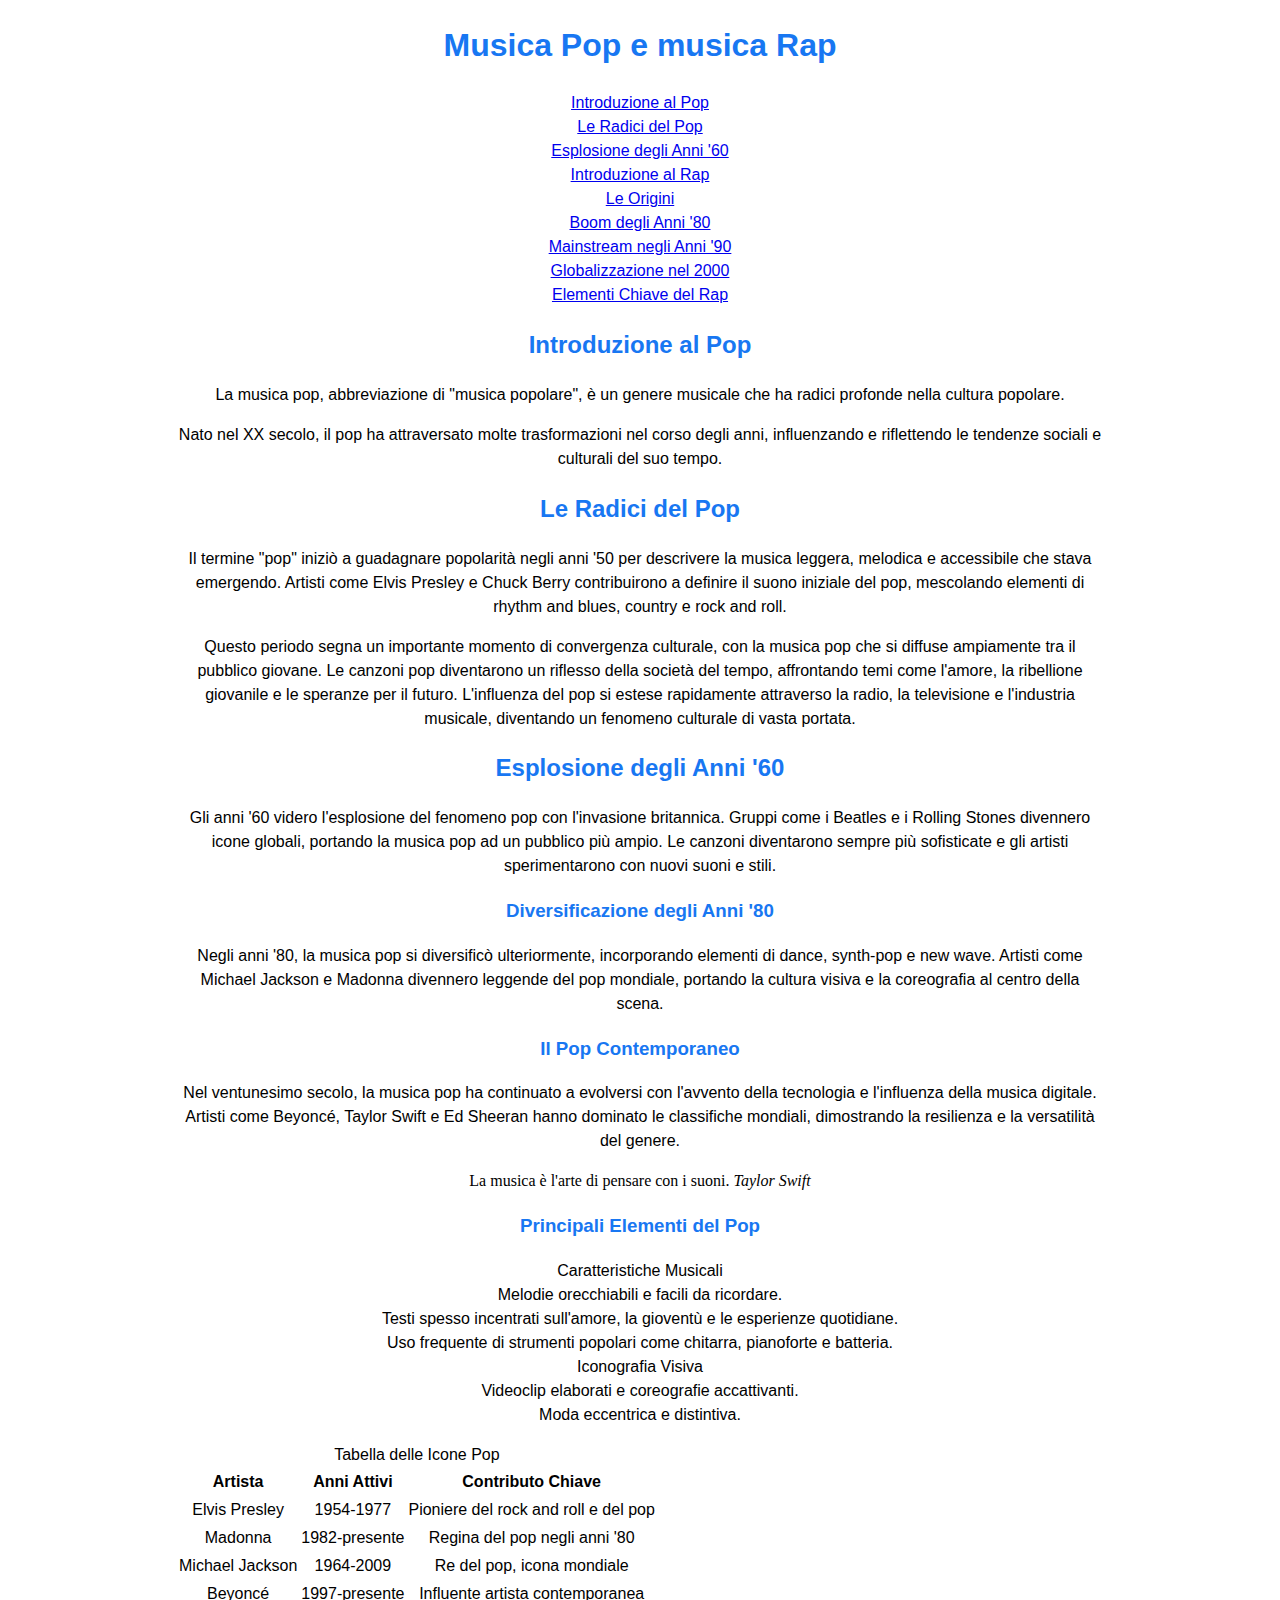
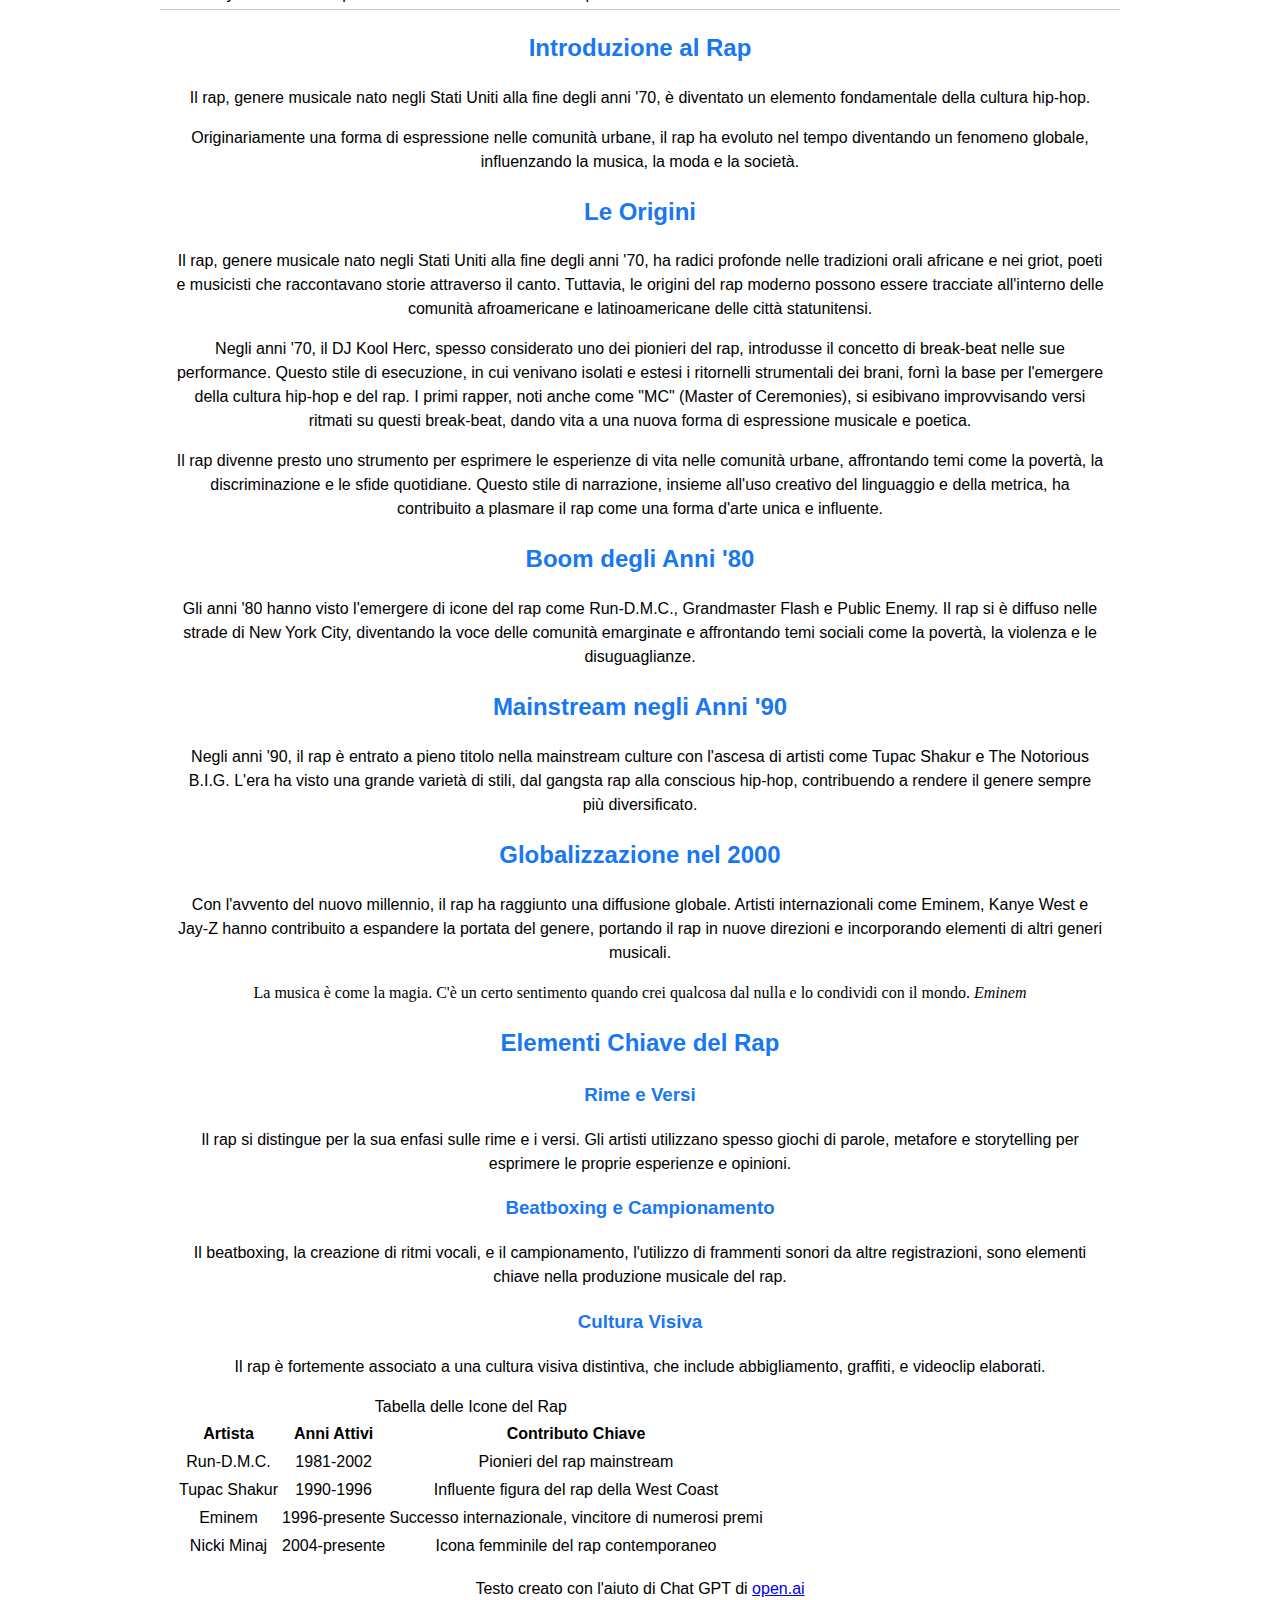
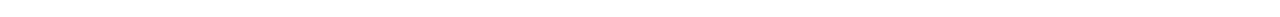
<file: TSS2024_HTML-main/Esercizio19-01/index.html>
<!DOCTYPE html>
<html lang="it">

<head>
    <meta charset="UTF-8">
    <meta name="viewport" content="width=device-width, initial-scale=1.0">
    <title>La Storia della Musica Pop e Rap</title>
    <link rel="stylesheet" href="./assets/css/style.css">

    <!-- 
        1) Collegate un foglio di stile esterno: chiamatelo style.css;
        
        2) Assegnate al div con class="container" una larghezza di 960px e centratelo nella pagina
        usate le proprietà width e margin;

        3) Assegnate al <body> un font bastone (senza grazie) in modo che il primo font sia "Arial",
        se no "Helvetica" ma comunque un font sans-serif usando la proprietà font-family;
        assegnate un interlinea di 1.5 usando la proprietà line-height

        4) Colorate le intestazioni che ci sono nella pagina (da <h1> a <h4>) con il colore #1877f2
        usando la sintassi dei selettori raggruppati;

        5) Assegnate alle <section> il padding seguente
        1rem per il padding left e right

        6) Assegnate alla classe="quote" (che intercetta i <blockquote>) un font con "grazie" in modo che il primo font sia "Times New Roman",
        se no "Times" ma comunque un font serif usando la proprietà font-family;

        7) Assegnate all'elemento <cite> un font di 1rem
        
        8) Assegnate alla sezione con id="rap-music" un bordo solo sul lato superiore (top) di "1px" di tipo "solid" e colore #cdc6c6;

        9) Assegnate al <p> immediatamente seguente all' <h2> primo figlio di <section> un font di 1.3rem;
        dovete usare i combinatori (> +) per costruire il selettore e la pseudoclasse :nth-child() per intercettare solo il primo <h2>
        
        10) Eliminate il punto elenco dalla navigazione interna (indice) usando la proprietà "list-style-type"
        eliminate il padding-left di default portandolo a 0;
        usate la classe="index-bar" per intercettare la lista della navigazione interna

        11) Eliminate la sottolineatura dai link della navigazione usando la proprietà "text-decoration"
        e assegnate il colore #222
        usate la classe "nav-item"

        12) Assegnate il colore #1877f2 ai link visitati della navigazione, usate la pseudo classe :visited

        13) Aggiungete la sottolineatura ai link della navigazionesolo quando il mouse passa sopra al link, usate la pseudo classe :hover

        14) Eliminate dalle tabelle il gap(di default le celle sono separate) tra le celle usando la proprietà "border-collapse"

        15) Assegnate al <caption> un margine superiore di 2rem e uno inferiore di 1 rem

        16) Assegnate alle celle della tabella, sia <th> sia <td> un padding di 1rem e un bordo di 1px di tipo solido e di colore #ddd
        
        17) Assegnate il colore di background #eee alle sole righe del <tbody> e solo per le righe dispari, ricordatevi della pseudo classe nth-child()

        18) Assegnate al <footer>
            il colore #fff per il testo;
            il colore di background #1877f2;
            portate i margini a 0;
            assegnate un padding di 1rem;

        19) Colorate il link del footer con il colore #eee
        
     -->
</head>

<body>
    <div class="container">


        <main>
            <article>
                <header>
                    <h1>Musica Pop e musica Rap</h1>
                    <nav>
                        <ul class="index-bar">
                            <li><a class="nav-item" href="#intro-pop">Introduzione al Pop</a></li>
                            <li><a class="nav-item" href="#root-pop">Le Radici del Pop</a></li>
                            <li><a class="nav-item" href="#year-pop">Esplosione degli Anni '60</a></li>
                            <li><a class="nav-item" href="#intro-rap">Introduzione al Rap</a></li>
                            <li><a class="nav-item" href="#root-rap">Le Origini</a></li>
                            <li><a class="nav-item" href="#year-rap-80">Boom degli Anni '80</a></li>
                            <li><a class="nav-item" href="#year-rap-90">Mainstream negli Anni '90</a></li>
                            <li><a class="nav-item" href="#global">Globalizzazione nel 2000</a></li>
                            <li><a class="nav-item" href="#rap-key">Elementi Chiave del Rap</a></li>
                        </ul>
                    </nav>
                </header>
                <section id="pop-music">
                    <h2 id="intro-pop">Introduzione al Pop</h2>
                    <p>La musica pop, abbreviazione di "musica popolare", è un genere musicale che ha radici
                        profonde
                        nella
                        cultura
                        popolare.</p>
                    <p>Nato nel XX secolo, il pop ha attraversato molte trasformazioni nel corso
                        degli
                        anni,
                        influenzando
                        e
                        riflettendo le tendenze sociali e culturali del suo tempo.</p>
                    <h2 id="root-pop">Le Radici del Pop</h2>
                    <p>Il termine "pop" iniziò a guadagnare popolarità negli anni '50 per descrivere la musica
                        leggera,
                        melodica e accessibile che stava emergendo. Artisti come Elvis Presley e Chuck Berry
                        contribuirono a definire il suono iniziale del pop, mescolando elementi di rhythm and
                        blues,
                        country e rock and roll.</p>
                    <p>Questo periodo segna un importante momento di convergenza culturale, con la musica pop
                        che si
                        diffuse ampiamente tra il pubblico giovane. Le canzoni pop diventarono un riflesso della
                        società
                        del tempo, affrontando temi come l'amore, la ribellione giovanile e le speranze per il
                        futuro.
                        L'influenza del pop si estese rapidamente attraverso la radio, la televisione e
                        l'industria
                        musicale, diventando un fenomeno culturale di vasta portata.</p>
                    <h2 id="year-pop">Esplosione degli Anni '60</h2>
                    <p>Gli anni '60 videro l'esplosione del fenomeno pop con l'invasione britannica. Gruppi come
                        i
                        Beatles e i Rolling Stones divennero icone globali, portando la musica pop ad un
                        pubblico
                        più
                        ampio. Le canzoni diventarono sempre più sofisticate e gli artisti sperimentarono con
                        nuovi
                        suoni e stili.</p>
                    <h3>Diversificazione degli Anni '80</h3>
                    <p>Negli anni '80, la musica pop si diversificò ulteriormente, incorporando elementi di
                        dance,
                        synth-pop
                        e new
                        wave.
                        Artisti come Michael Jackson e Madonna divennero leggende del pop mondiale, portando la
                        cultura
                        visiva e la
                        coreografia al centro della scena.</p>
                    <h3>Il Pop Contemporaneo</h3>
                    <p>Nel ventunesimo secolo, la musica pop ha continuato a evolversi con l'avvento della
                        tecnologia e
                        l'influenza della musica digitale. Artisti
                        come Beyoncé, Taylor Swift e Ed Sheeran hanno dominato le classifiche mondiali,
                        dimostrando
                        la
                        resilienza e la versatilità del genere.</p>
                    <blockquote class="quote">La musica è l'arte di pensare con i suoni. <cite>Taylor
                            Swift</cite></blockquote>
                    <h3>Principali Elementi del Pop</h3>
                    <ul>
                        <li>Caratteristiche Musicali
                            <ul>
                                <li>Melodie orecchiabili e facili da ricordare.</li>
                                <li>Testi spesso incentrati sull'amore, la gioventù e le esperienze quotidiane.
                                </li>
                                <li>Uso frequente di strumenti popolari come chitarra, pianoforte e batteria.
                                </li>
                            </ul>
                        </li>
                        <li>Iconografia Visiva
                            <ul>
                                <li>Videoclip elaborati e coreografie accattivanti.</li>
                                <li>Moda eccentrica e distintiva.</li>
                            </ul>
                        </li>
                    </ul>
                    <table>
                        <caption>Tabella delle Icone Pop</caption>
                        <thead>
                            <tr>
                                <th>Artista</th>
                                <th>Anni Attivi</th>
                                <th>Contributo Chiave</th>
                            </tr>
                        </thead>
                        <tbody>
                            <tr>
                                <td>Elvis Presley</td>
                                <td>1954-1977</td>
                                <td>Pioniere del rock and roll e del pop</td>
                            </tr>
                            <tr>
                                <td>Madonna</td>
                                <td>1982-presente</td>
                                <td>Regina del pop negli anni '80</td>
                            </tr>
                            <tr>
                                <td>Michael Jackson</td>
                                <td>1964-2009</td>
                                <td>Re del pop, icona mondiale</td>
                            </tr>
                            <tr>
                                <td>Beyoncé</td>
                                <td>1997-presente</td>
                                <td>Influente artista contemporanea</td>
                            </tr>
                        </tbody>
                    </table>
                </section>
                <section id="rap-music">
                    <h2 id="intro-rap">Introduzione al Rap</h2>
                    <p>Il rap, genere musicale nato negli Stati Uniti alla fine degli anni '70, è diventato un
                        elemento fondamentale della cultura hip-hop.</p>
                    <p>Originariamente una forma di espressione
                        nelle comunità urbane,
                        il rap ha evoluto nel tempo diventando un fenomeno globale, influenzando la musica, la
                        moda e la società.</p>
                    <h2 id="root-rap">Le Origini</h2>
                    <p>Il rap, genere musicale nato negli Stati Uniti alla fine degli anni '70, ha radici
                        profonde nelle tradizioni orali africane e nei griot, poeti e musicisti che raccontavano
                        storie
                        attraverso il canto. Tuttavia, le origini del rap moderno possono essere tracciate
                        all'interno delle
                        comunità afroamericane e latinoamericane delle città statunitensi.</p>
                    <p>Negli anni '70, il DJ Kool Herc, spesso considerato uno dei pionieri del rap, introdusse
                        il
                        concetto di break-beat nelle sue performance. Questo stile di esecuzione, in cui
                        venivano
                        isolati e estesi i ritornelli strumentali dei brani, fornì la base per l'emergere della
                        cultura
                        hip-hop e del rap. I primi rapper, noti anche come "MC" (Master of Ceremonies), si
                        esibivano
                        improvvisando versi ritmati su questi break-beat, dando vita a una nuova forma di
                        espressione
                        musicale e poetica.</p>
                    <p>Il rap divenne presto uno strumento per esprimere le esperienze di vita nelle comunità
                        urbane,
                        affrontando temi come la povertà, la discriminazione e le sfide quotidiane. Questo stile
                        di
                        narrazione, insieme all'uso creativo del linguaggio e della metrica, ha contribuito a
                        plasmare
                        il rap come una forma d'arte unica e influente.</p>
                    <h2 id="year-rap-80">Boom degli Anni '80</h2>
                    <p>Gli anni '80 hanno visto l'emergere di icone del rap come Run-D.M.C., Grandmaster Flash e
                        Public
                        Enemy. Il rap si
                        è diffuso nelle strade di New York City, diventando la voce delle comunità emarginate e
                        affrontando
                        temi sociali
                        come la povertà, la violenza e le disuguaglianze.</p>
                    <h2 id="year-rap-90">Mainstream negli Anni '90</h2>
                    <p>Negli anni '90, il rap è entrato a pieno titolo nella mainstream culture con l'ascesa di
                        artisti
                        come
                        Tupac
                        Shakur e The Notorious B.I.G. L'era ha visto una grande varietà di stili, dal gangsta
                        rap
                        alla
                        conscious
                        hip-hop, contribuendo a rendere il genere sempre più diversificato.</p>
                    <h2 id="global">Globalizzazione nel 2000</h2>
                    <p>Con l'avvento del nuovo millennio, il rap ha raggiunto una diffusione globale. Artisti
                        internazionali come Eminem, Kanye West e Jay-Z hanno contribuito a espandere la portata
                        del
                        genere, portando il rap in nuove direzioni e incorporando elementi di altri generi
                        musicali.
                    </p>
                    <blockquote class="quote">La musica è come la magia. C'è un certo sentimento quando crei
                        qualcosa dal
                        nulla e
                        lo
                        condividi con il mondo. <cite>Eminem</cite></blockquote>
                    <h2 id="rap-key">Elementi Chiave del Rap</h2>
                    <h3>Rime e Versi</h3>
                    <p>Il rap si distingue per la sua enfasi sulle rime e i versi. Gli artisti utilizzano spesso
                        giochi
                        di
                        parole,
                        metafore e storytelling per esprimere le proprie esperienze e opinioni.</p>
                    <h3>Beatboxing e Campionamento</h3>
                    <p>Il beatboxing, la creazione di ritmi vocali, e il campionamento, l'utilizzo di frammenti
                        sonori
                        da
                        altre
                        registrazioni, sono elementi chiave nella produzione musicale del rap.</p>
                    <h3>Cultura Visiva</h3>
                    <p>Il rap è fortemente associato a una cultura visiva distintiva, che include abbigliamento,
                        graffiti, e
                        videoclip
                        elaborati.</p>
                    <table>
                        <caption>Tabella delle Icone del Rap</caption>
                        <thead>
                            <tr>
                                <th>Artista</th>
                                <th>Anni Attivi</th>
                                <th>Contributo Chiave</th>
                            </tr>
                        </thead>
                        <tbody>
                            <tr>
                                <td>Run-D.M.C.</td>
                                <td>1981-2002</td>
                                <td>Pionieri del rap mainstream</td>
                            </tr>
                            <tr>
                                <td>Tupac Shakur</td>
                                <td>1990-1996</td>
                                <td>Influente figura del rap della West Coast</td>
                            </tr>
                            <tr>
                                <td>Eminem</td>
                                <td>1996-presente</td>
                                <td>Successo internazionale, vincitore di numerosi premi</td>
                            </tr>
                            <tr>
                                <td>Nicki Minaj</td>
                                <td>2004-presente</td>
                                <td>Icona femminile del rap contemporaneo</td>
                            </tr>
                        </tbody>
                    </table>
                </section>
            </article>
        </main>

        <footer>
            <p>Testo creato con l'aiuto di Chat GPT di <a href="https://chat.openai.com/">open.ai</a></p>
        </footer>
    </div>

</body>

</html>
</file>
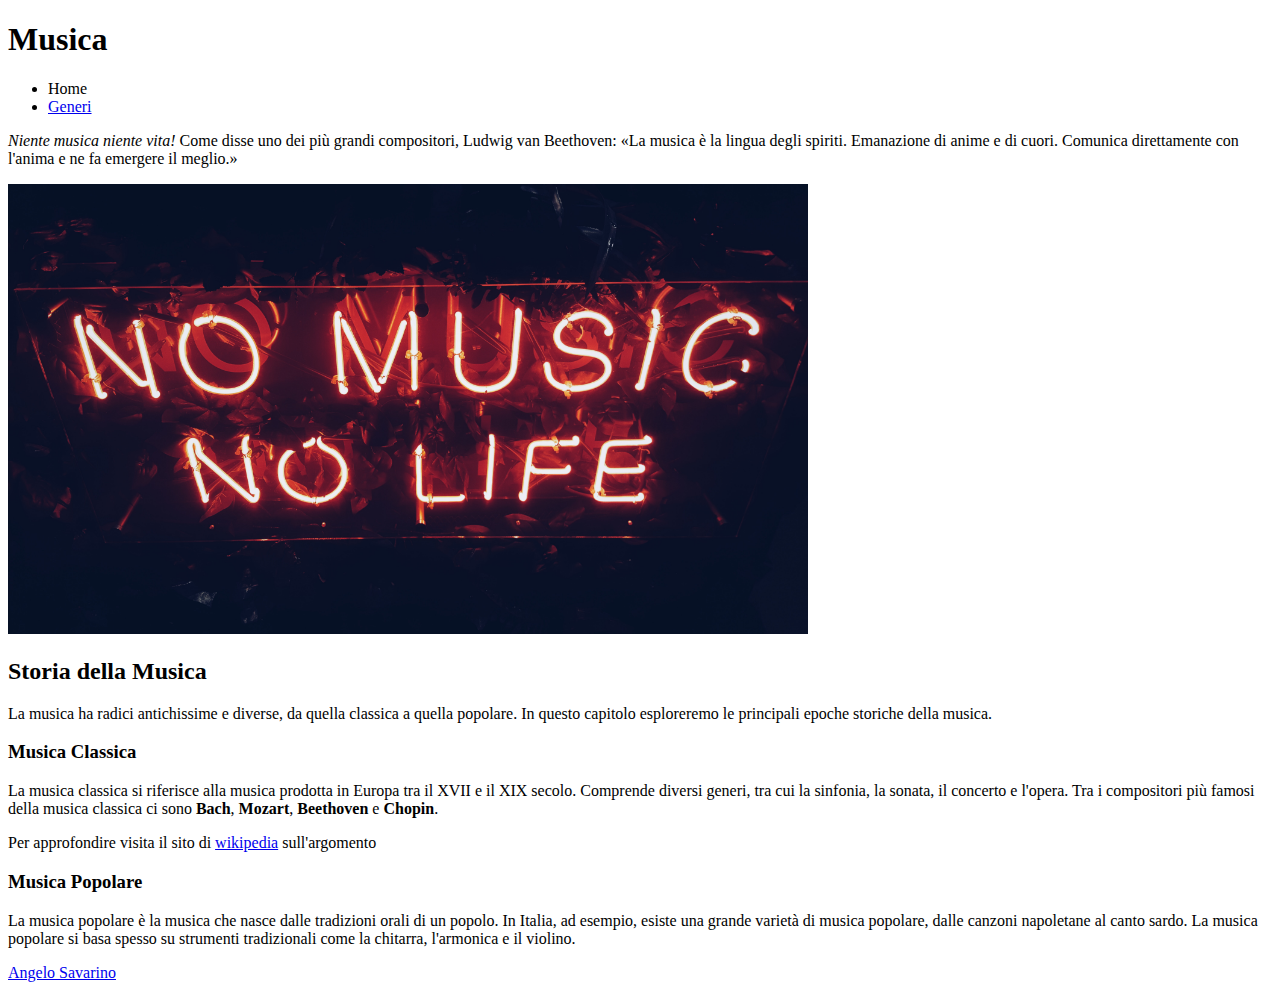
<file: TSS2024_HTML-main/esercizioHTML/index.html>
<!DOCTYPE html>
<html lang="it">

<head>
    <meta charset="UTF-8">
    <meta name="viewport" content="width=device-width, initial-scale=1.0">
    <title>la musica:storia</title>
</head>

<body>
    <h1>Musica</h1>
    <ul>
        <li><span>Home</span></li>
        <li><a href="./generi.html">Generi</a></li>
    </ul>
    <div>
        <p><em>Niente musica niente vita!</em> Come disse uno dei più grandi compositori, Ludwig van Beethoven:
            <q>La musica è la lingua degli spiriti. Emanazione di anime e di cuori. Comunica direttamente con
                l'anima e ne fa emergere il meglio.</q>
        </p>
        <img src="./assets/img/nomusicnolife.jpg" alt="Testo No music no life scritto con luce al neon" width="800"
            height="450">
    </div>

    <div>
        <h2>Storia della Musica</h2>
        <p>La musica ha radici antichissime e diverse, da quella classica a quella popolare. In questo capitolo
            esploreremo le principali epoche storiche della musica.</p>
        <h3>Musica Classica</h3>
        <p>La musica classica si riferisce alla musica prodotta in Europa tra il XVII e il XIX secolo.
            Comprende diversi generi, tra cui la sinfonia, la sonata, il concerto e l'opera. Tra i compositori più
            famosi della musica classica ci sono <b>Bach</b>, <b>Mozart</b>, <b>Beethoven</b> e <b>Chopin</b>.</p>
        <p>Per approfondire visita il sito di <a href="https://it.wikipedia.org/wiki/Musica">wikipedia</a>
            sull'argomento</p>
        <h3>Musica Popolare</h3>
        <p>La musica popolare è la musica che nasce dalle tradizioni orali di un popolo. In Italia, ad esempio,
            esiste una grande varietà di musica popolare, dalle canzoni napoletane al canto sardo. La musica
            popolare si basa spesso su strumenti tradizionali come la chitarra, l'armonica e il violino.</p>
    </div>

    <a href="mailto:angelo.savarino@edu.immaginazioneelavoro.it">Angelo Savarino</a>
</body>

</html>
</file>
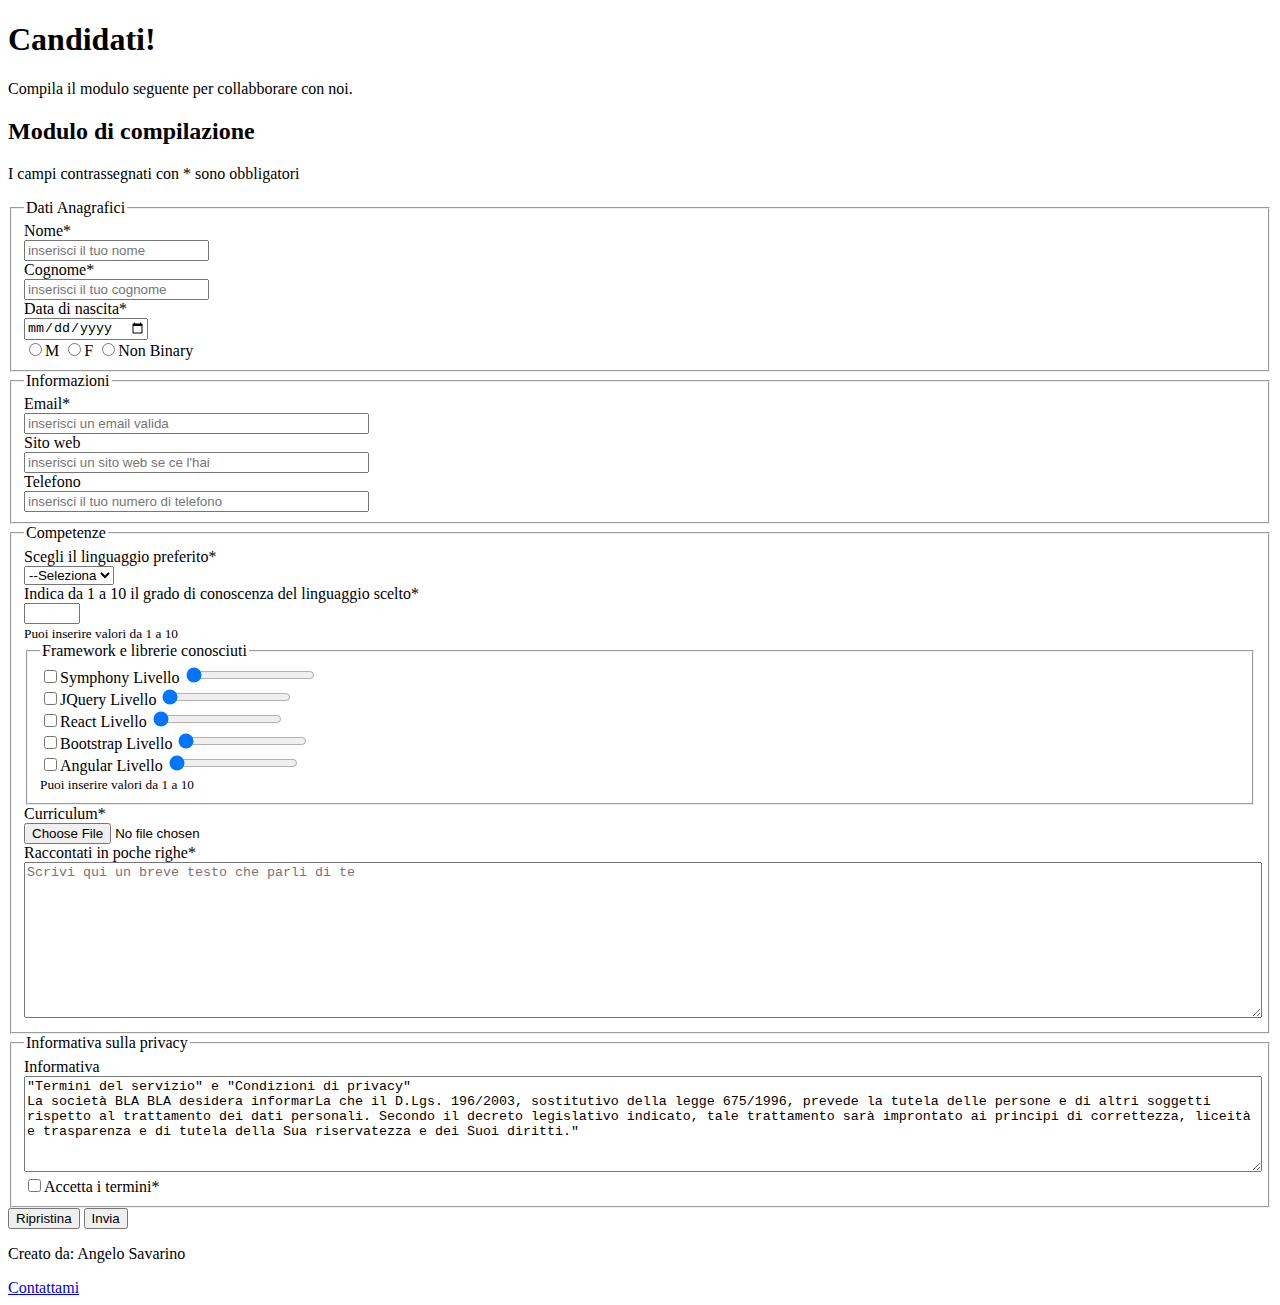
<file: TSS2024_HTML-main/esercizioVacanze/index.html>
<!DOCTYPE html>
<html lang="it">
<head>
    <meta charset="UTF-8">
    <meta name="viewport" content="width=device-width, initial-scale=1.0">
    <title>Modulo di richiesta candidatura</title>
    <style>
        textarea{
            width: 100%; 
            margin: auto;
        }
    </style>
</head>
<body>
    <h1>Candidati!</h1>
    <p>Compila il modulo seguente per collabborare con noi.</p>
    <h2>Modulo di compilazione</h2>
    <p>I campi contrassegnati con * sono obbligatori</p>
    <form action="handler.php" method="post" enctype="multipart/form-data">
        <fieldset>
            <legend>Dati Anagrafici</legend>
            <label for="firstname">Nome*</label><br>
            <input type="text" name="firstname" id="firstname" placeholder="inserisci il tuo nome" required><br>
            <label for="lastname">Cognome*</label><br>
            <input type="text" name="lastname" id="lastname" placeholder="inserisci il tuo cognome" required><br>
            <label for="birthdate">Data di nascita*</label><br>
            <input type="date" name="birthdate" id="birthdate" required><br>
            <label for="male"><input type="radio" name="gender" id="male" value="m">M</label>
            <label for="female"><input type="radio" name="gender" id="female" value="f">F</label>
            <label for="other"><input type="radio" name="gender" id="other" value="nb">Non Binary</label><br>
        </fieldset>
        <fieldset>
            <legend>Informazioni</legend>
            <label for="email">Email*</label><br>
            <input type="email" name="email" id="email" placeholder="inserisci un email valida" size="40" required><br>
            <label for="website">Sito web</label><br>
            <input type="url" name="website" id="website" placeholder="inserisci un sito web se ce l'hai" size="40"><br>
            <label for="phonenumber">Telefono</label><br>
            <input type="tel" name="phonenumber" id="phonenumber" placeholder="inserisci il tuo numero di telefono" size="40">
        </fieldset>
        <fieldset>
            <legend>Competenze</legend>
            <label for="language">Scegli il linguaggio preferito*</label><br>
            <select name="language" id="language" required>
                <option value="">--Seleziona</option>
                <option value="java">Java</option>
                <option value="python">Python</option>
                <option value="cplusplus">C++</option>
            </select><br>
            <label for="grade">Indica da 1 a 10 il grado di conoscenza del linguaggio scelto*</label><br>
            <input type="number" name="grade" id="grade" min="1" max="10" required><br>
            <small>Puoi inserire valori da 1 a 10</small>
            <fieldset>
                <legend>Framework e librerie conosciuti</legend>
                <label for="symphony"><input type="checkbox" name="language" id="symphony" value="symphony">Symphony</label>
                <label for="level1">Livello</label>
                <input type="range" name="level1" id="level1" min="1" max="10" value="1" step="1"><br>
                <label for="jquery"><input type="checkbox" name="language" id="jquery" value="jquery">JQuery</label>
                <label for="level2">Livello</label>
                <input type="range" name="level2" id="level2" min="1" max="10" value="1" step="1"><br>
                <label for="react"><input type="checkbox" name="language" id="react" value="react">React</label>
                <label for="level3">Livello</label>
                <input type="range" name="level3" id="level3" min="1" max="10" value="1" step="1"><br>
                <label for="bootstrap"><input type="checkbox" name="language" id="bootstrap" value="bootstrap">Bootstrap</label>
                <label for="level4">Livello</label>
                <input type="range" name="level4" id="level4" min="1" max="10" value="1" step="1"><br>
                <label for="angular"><input type="checkbox" name="language" id="angular" value="angular">Angular</label>
                <label for="level5">Livello</label>
                <input type="range" name="level5" id="level5" min="1" max="10" value="1" step="1"><br>
                <small>Puoi inserire valori da 1 a 10</small>
            </fieldset>
            <label for="cv">Curriculum*</label><br>
            <input type="file" name="cv" id="cv" accept="application/pdf"><br>
            <label for="description">Raccontati in poche righe*</label><br>
            <textarea class="textarea" name="description" id="description" rows="10" placeholder="Scrivi qui un breve testo che parli di te" required></textarea>
        </fieldset>
        <fieldset>
            <legend>Informativa sulla privacy</legend>
            <label for="informative">Informativa</label><br>
        <textarea name="informative" id="informative" rows="6" maxlength="150" readonly>"Termini del servizio" e "Condizioni di privacy"
La società BLA BLA desidera informarLa che il D.Lgs. 196/2003, sostitutivo della legge 675/1996, prevede la tutela delle persone e di altri soggetti rispetto al trattamento dei dati personali. Secondo il decreto legislativo indicato, tale trattamento sarà improntato ai principi di correttezza, liceità e trasparenza e di tutela della Sua riservatezza e dei Suoi diritti."
        </textarea><br>
        <label for="terms"><input type="checkbox" name="terms" id="terms" value="checked" required>Accetta i termini*</label>
        </fieldset>
        <input type="reset" value="Ripristina">
        <button type="submit">Invia</button>
    </form>
    <p>Creato da: Angelo Savarino</p>
    <a href="mailto:angelo.savarino@edu.immaginazioneelavoro.it">Contattami</a>
</body>
</html>
</file>
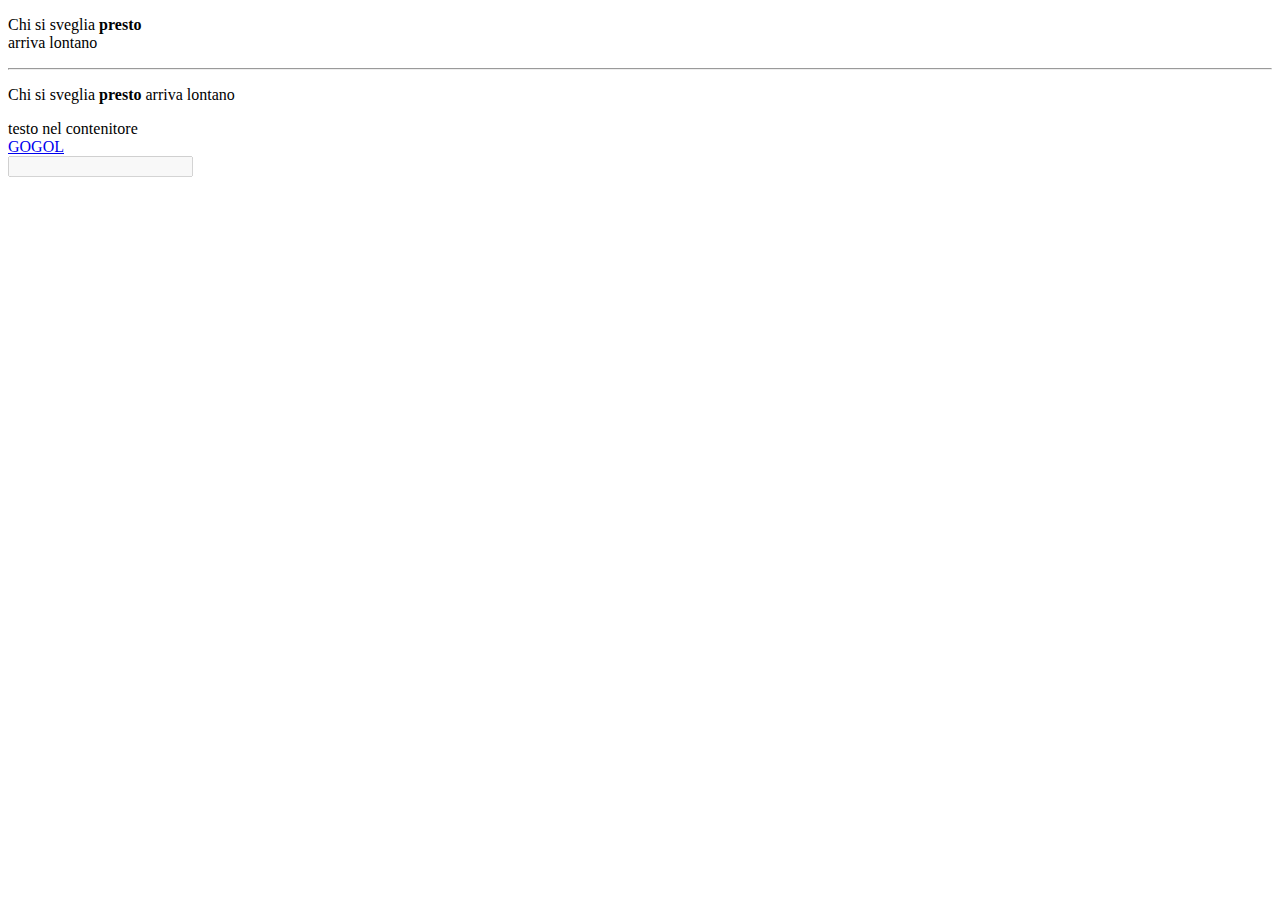
<file: TSS2024_HTML-main/html/index.html>
<!DOCTYPE html> <!-- tipo di pagina-->
<html lang="it">
    <head>
        <!-- sezione con metadati -->
        <meta charset="UTF-8">
        <title>La mia prima pagina html</title>
    </head>
    <body>
        <p id="firstP" class= "paragrafi" title="il mio paragrafo" >Chi si sveglia <strong>presto</strong> <br>arriva lontano</p>
        <hr>
        <!-- Non dare lo stesso id -->
        <!-- title è attributo globale -->
        <p id="secondP" class="paragrafi">Chi si sveglia <strong>presto</strong> arriva lontano</p>
        <div>testo nel <span>contenitore</span></div>
        <a href="https://www.google.it">GOGOL</a><br>
        <input type="text" disabled>
    </body>
</html>
</file>
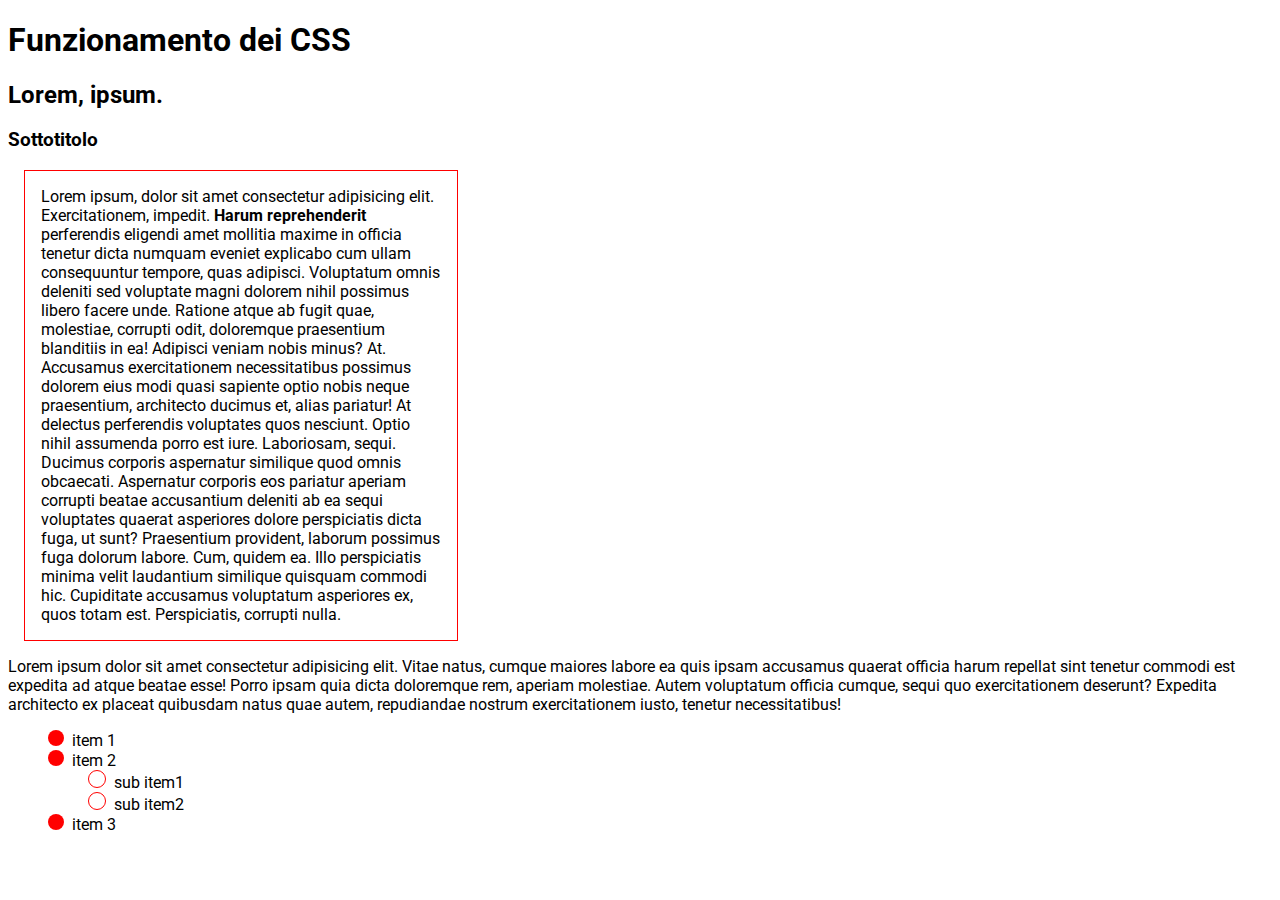
<file: TSS2024_HTML-main/css/css.html>
<!DOCTYPE html>
<html lang="it">

<head>
    <meta charset="UTF-8">
    <meta name="viewport" content="width=device-width, initial-scale=1.0">

    <!-- <style>
        /* .container{
            font-size: 10vw;
        } */

        /* .word{
            font-size: 2rem;
        } */

        /* h3{
            margin-top: 3rem;
        }
        h2{
            margin-bottom: 4rem;
        } */
        
    </style> -->
    <!-- font di google -->
    <link rel="preconnect" href="https://fonts.googleapis.com">
    <link rel="preconnect" href="https://fonts.gstatic.com" crossorigin>
    <link href="https://fonts.googleapis.com/css2?family=Roboto:wght@300;700&display=swap" rel="stylesheet">
    <link rel="stylesheet" href="./assets/css/bg.css">
    <title>Css</title>
</head>

<body>
    <h1>Funzionamento dei CSS</h1>
    <main>
        <h2>Lorem, ipsum.</h2>
        <h3>Sottotitolo</h3>
        <div class="container">
            <p class="text">Lorem ipsum, dolor sit amet consectetur adipisicing elit. Exercitationem, impedit.
                <strong>Harum reprehenderit</strong> perferendis eligendi amet mollitia maxime in officia tenetur dicta
                numquam eveniet explicabo cum ullam consequuntur tempore, quas adipisci.
            <span class="evidenzia">Voluptatum omnis deleniti sed voluptate magni dolorem nihil possimus libero facere
                unde. Ratione atque ab fugit quae, molestiae, corrupti odit, doloremque praesentium blanditiis in ea!
            </span> Adipisci veniam nobis minus? At.
            Accusamus exercitationem necessitatibus possimus dolorem eius modi quasi sapiente optio nobis neque
            praesentium, architecto ducimus et, alias pariatur! At delectus perferendis voluptates quos nesciunt. Optio
            nihil assumenda porro est iure.
            Laboriosam, sequi. Ducimus corporis aspernatur similique quod omnis obcaecati. Aspernatur corporis eos
            pariatur aperiam corrupti beatae accusantium deleniti ab ea sequi voluptates quaerat asperiores dolore
            perspiciatis dicta fuga, ut sunt?
            Praesentium provident, laborum possimus fuga dolorum labore. Cum, quidem ea. Illo perspiciatis minima velit
            laudantium similique quisquam commodi hic. Cupiditate accusamus voluptatum asperiores ex, quos totam est.
            Perspiciatis, corrupti nulla.</p>
            <p>Lorem ipsum dolor sit amet consectetur adipisicing elit. Vitae natus, cumque maiores labore ea quis ipsam
                accusamus quaerat officia harum repellat sint tenetur commodi est expedita ad atque beatae esse!
                Porro ipsam quia dicta doloremque rem, aperiam molestiae. Autem voluptatum officia cumque, sequi quo
                exercitationem deserunt? Expedita architecto ex placeat quibusdam natus quae autem, repudiandae nostrum
                exercitationem iusto, tenetur necessitatibus!</p>
        </div>
        <!-- ul>li+li>ul>li*2^^li -->
        <ul>
            <li>item 1</li>
            <li>item 2
                <ul>
                    <li>sub item1</li>
                    <li>sub item2</li>
                </ul>
            </li>
            <li>item 3</li>
        </ul>

    



    </main>
</body>

</html>
</file>
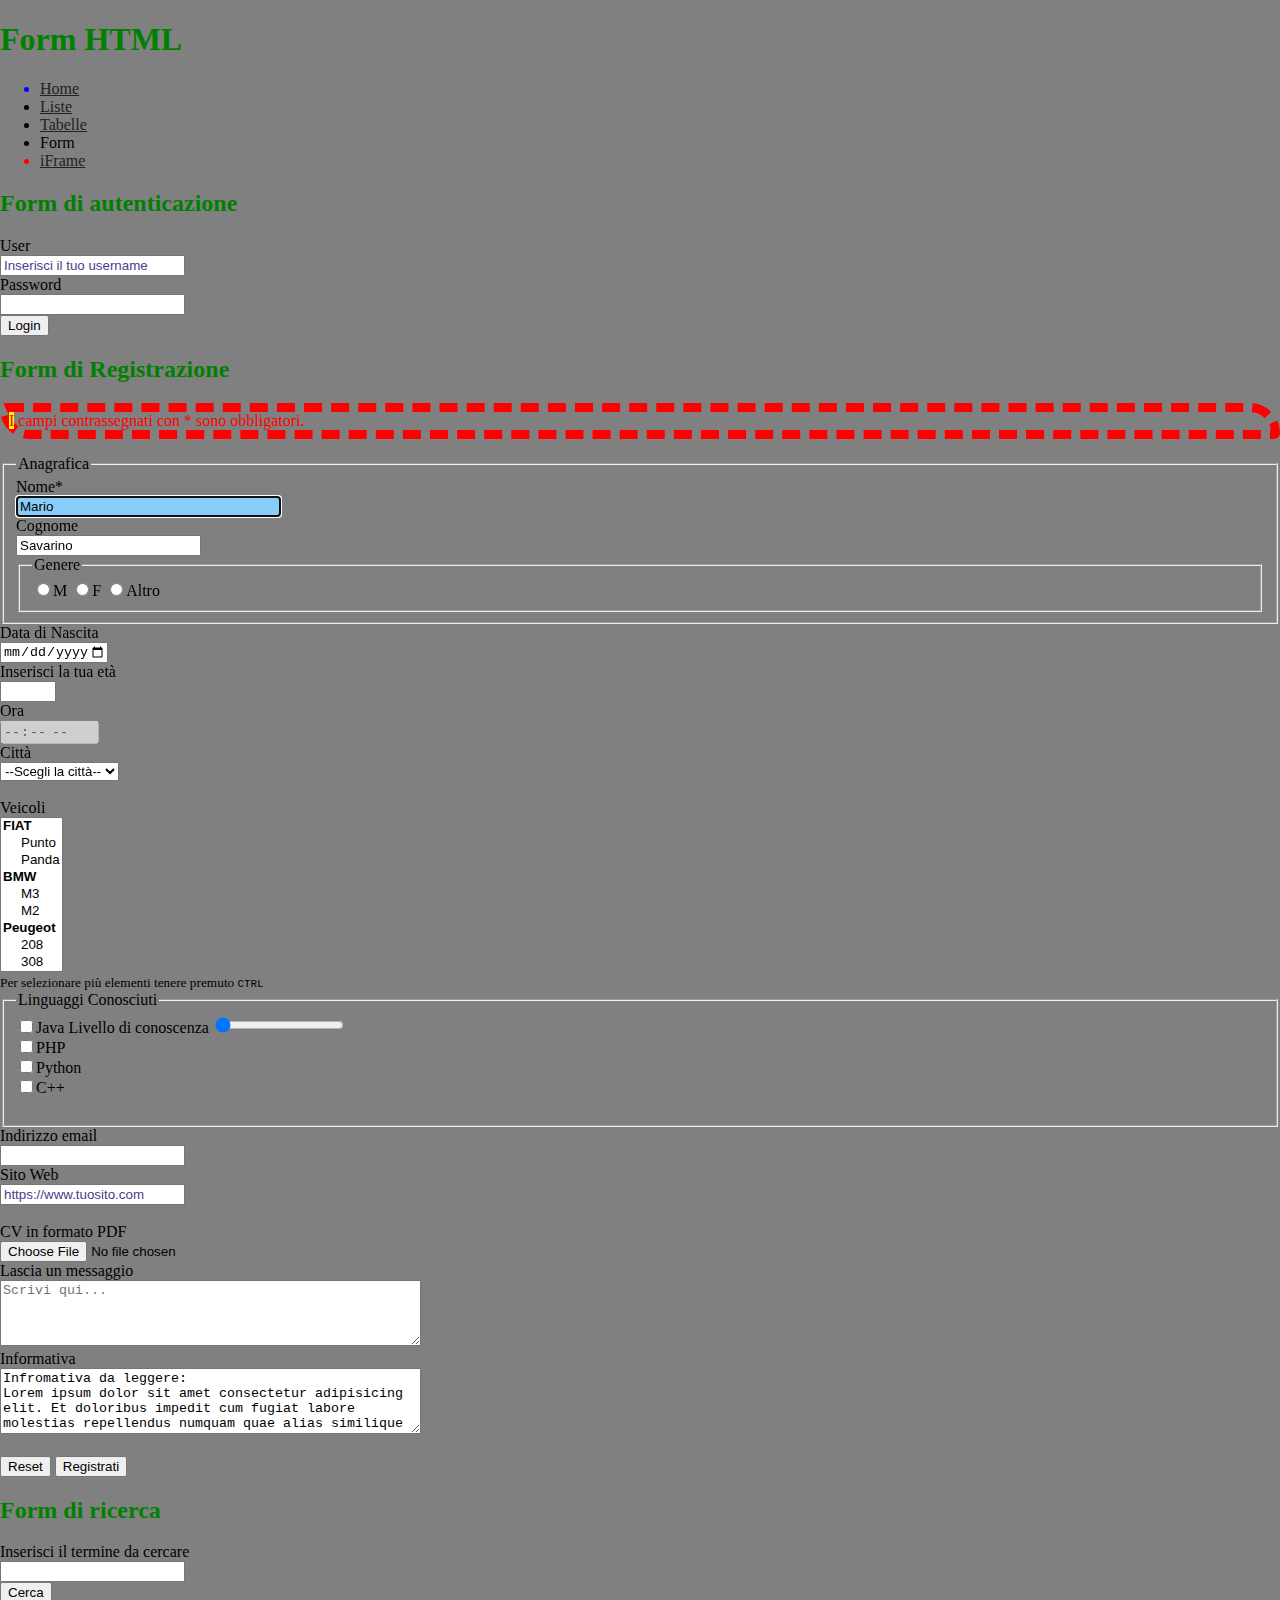
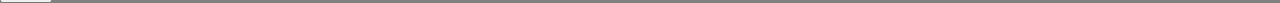
<file: TSS2024_HTML-main/css/form.html>
<!DOCTYPE html>
<html lang="it">
<head>
    <meta charset="UTF-8">
    <meta name="viewport" content="width=device-width, initial-scale=1.0">
    <link rel="stylesheet" href="./assets/css/style.css">
    <title>Form HTML</title>
</head>
<body>
    <h1>Form HTML</h1>
    <ul>
        <li><a href="./index.html">Home</a></li>
        <li><a href="./liste.html">Liste</a></li>
        <li><a href="./tabelle.html">Tabelle</a></li>
        <li><span>Form</span></li>
        <li><a href="./iframe.html">iFrame</a></li>
    </ul>
    
    <h2>Form di autenticazione</h2>
    <form action="handler.php" method="post"><!--non si usa mai il method get i dati vengono mandati in chiaro-->
        <label for="usr">User</label><br>
        <input type="text" name="user" id="usr" placeholder="Inserisci il tuo username"><br>
        <label for="pswd">Password</label><br>
        <input type="password" name="password" id="pswd"><br>
        <!-- <input type="submit" value="Login"> alternativa-->
        <button type="submit">Login</button><!--submit per invio dati-->
    </form>
    <h2>Form di Registrazione</h2>
    <!-- attr "required" obbliga l'utente a inserire un valore per quel campo-->
    <p>I campi contrassegnati con * sono obbligatori.</p>
    <!-- informarsi su enctype -->
    <!-- size decide righe o colonne -->
    <form action="handler.php" method="post" enctype="multipart/form-data"><!--action è il percorso del file a cui mandare i dati del form-->
        <!-- fieldset raggruppa degli input -->
        <fieldset>
            <legend>Anagrafica</legend>
            <label for="firstname">Nome*</label><br>
            <!-- con autofocus il cursore va subito in quel campo -->
            <input type="text" name="firstname" id="firstname" value="Mario" maxlength="10" size="30" autofocus><br><!--value è il valore di default-->
            <label for="lastname">Cognome</label><br>
            <!-- readonly valore value di sola lettura -->
            <input type="text" name="lastname" id="lastname" readonly value="Savarino"><br>
            <!-- input nascosto all'utente, id univoco per quell'utente -->
            <input type="hidden" name="iduser" value="123">
            <fieldset>
                <legend>Genere</legend>
                <!-- Radio Button -->
                <label for="male"><input type="radio" name="gender" id="male" value="M">M</label>
                <label for="female"><input type="radio" name="gender" id="female" value="F">F</label>
                <label for="other"><input type="radio" name="gender" id="other" value="other">Altro</label><br>
            </fieldset>
        </fieldset>

        <!-- DateBox -->
        <label for="birthdate">Data di Nascita</label><br>
        <!-- min max indicano il range -->
        <input type="date" name="birthdate" id="birthdate" min="2023-01-01" max="2023-12-31"><br>
        <label for="age">Inserisci la tua età</label><br>
        <input type="number" name="age" id="age" min="18" max="30"><br>
        <label for="ora">Ora</label><br>
        <!-- disabled disattiva il campo e non invia il dato -->
        <input type="time" name="ora" id="ora" disabled><br>

        <!-- Menù a tendina -->
        <label for="city">Città</label><br>
        <select name="city" id="city">
            <option value="">--Scegli la città--</option>
            <optgroup label="Città con la T">
                <option value="Torino">Torino</option>
                <option value="Trapani">Treviso</option>
            </optgroup>
            <optgroup label="Città in Sicilia">
                <option value="Palermo">Palermo</option>
                <option value="Salemi">Salemi</option>
            </optgroup>
        </select><br>
        
        
        <br><label for="car">Veicoli</label><br>
        <select name="car" id="car" multiple size="9">
            <optgroup label="FIAT">
                <option value="punto">Punto</option>
                <option value="panda">Panda</option>
            </optgroup>
            <optgroup label="BMW">
                <option value="m3">M3</option>
                <option value="m2">M2</option>
            </optgroup>
            <optgroup label="Peugeot">
                <option value="208">208</option>
                <option value="308">308</option>
            </optgroup>
        </select><br>
        <!-- small per inserire descrizione a oggetto precendente -->
        <small>Per selezionare più elementi tenere premuto <kbd>CTRL</kbd></small>

        <fieldset>
            <legend>Linguaggi Conosciuti</legend>
            <label for="java"><input type="checkbox" name="language" id="java">Java</label>
            <label for="level">Livello di conoscenza</label>
            <input type="range" name="level" id="level" min="10" max="50" value="10" step="10"><br>
            <!-- checkbox -->
            <!-- <label for="java"><input type="checkbox" name="language" id="java">Java</label><br> -->
            <label for="php"><input type="checkbox" name="language" id="php">PHP</label><br>
            <label for="python"><input type="checkbox" name="language" id="python">Python</label><br>
            <label for="cpluscplus"><input type="checkbox" name="language" id="cpluscplus">C++</label><br><br>
        </fieldset>

        <!-- Email -->
        <label for="email">Indirizzo email</label><br>
        <input type="email" name="email" id="email"><br>

        <!-- url -->
        <label for="url">Sito Web</label><br>
        <input type="url" name="url" id="url" placeholder="https://www.tuosito.com"><br><br>

        <!-- Upload Files -->
        <label for="cv">CV in formato PDF</label><br>
        <!-- con accept puoi decidere il tipo di file es. image/png, image/jpeg, .pdf, application/pdf-->
        <input type="file" name="cv" id="cv" accept=".pdf"><br>

        <!-- Text Area, si comporta come il pre -->
        <label for="message">Lascia un messaggio</label><br>
        <textarea name="message" id="message" cols="50" rows="4" maxlength="150" placeholder="Scrivi qui..."></textarea><br>

        <label for="informative">Informativa</label><br>
        <textarea name="informative" id="informative" cols="50" rows="4" maxlength="150" readonly>Infromativa da leggere:
Lorem ipsum dolor sit amet consectetur adipisicing elit. Et doloribus impedit cum fugiat labore molestias repellendus numquam quae alias similique eaque quaerat, reiciendis autem vero inventore, ex atque quisquam excepturi!</textarea><br>

        <!-- reset form button -->
        <br><input type="reset" value="Reset">

        <!-- Submit Button -->
        <button type="submit">Registrati</button>
    </form>

    <h2>Form di ricerca</h2>
    <form action="handler.php">
        <label for="cerca">Inserisci il termine da cercare</label><br>
        <input type="search" name="cerca" id="cerca"><br>
        <button type="submit">Cerca</button>
    </form>
</body>
</html>
</file>
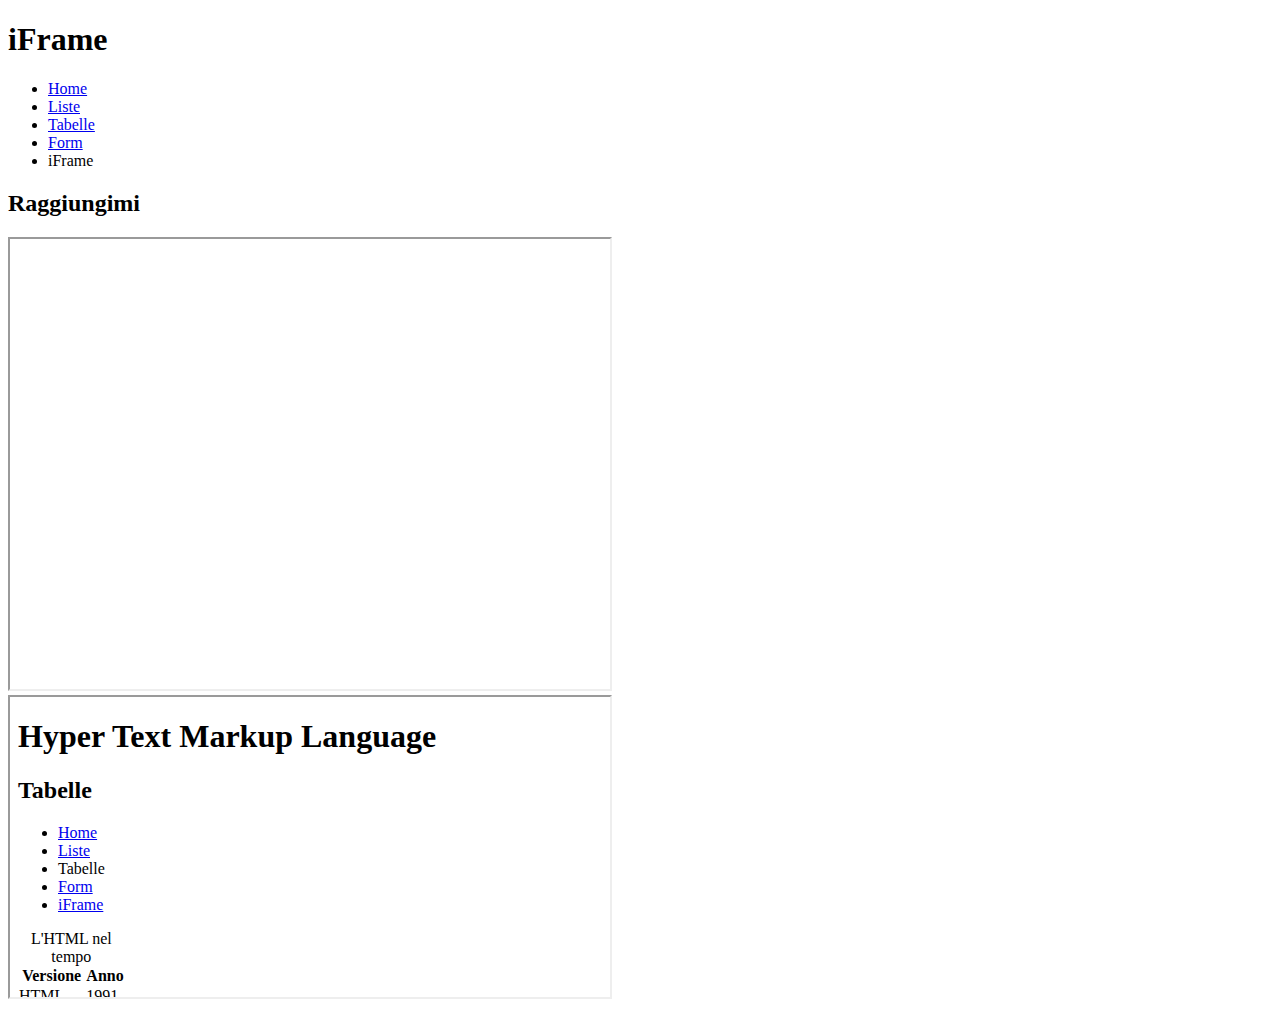
<file: TSS2024_HTML-main/css/iframe.html>
<!DOCTYPE html>
<html lang="it">
<head>
    <meta charset="UTF-8">
    <meta name="viewport" content="width=device-width, initial-scale=1.0">
    <title>iFrame HTML</title>
</head>
<body>
    <header>
        <h1>iFrame</h1>
        <nav>
            <ul>
                <li><a href="./index.html">Home</a></li>
                <li><a href="./liste.html">Liste</a></li>
                <li><a href="./tabelle.html">Tabelle</a></li>
                <li><a href="./form.html">Form</a></li>
                <li><span>iFrame</span></li>
            </ul>
        </nav>
    </header>
    <h2>Raggiungimi</h2>
    <iframe src="https://www.google.com/maps/embed?pb=!1m18!1m12!1m3!1d2817.993000924653!2d7.681578936991354!3d45.06565306006794!2m3!1f0!2f0!3f0!3m2!1i1024!2i768!4f13.1!3m3!1m2!1s0x47886d6f1794c763%3A0x6b15e975d4945372!2sVia%20Carlo%20Alberto%2C%2022a%2C%2010123%20Torino%20TO!5e0!3m2!1sit!2sit!4v1703241845995!5m2!1sit!2sit" width="600" height="450" allowfullscreen="" loading="lazy" referrerpolicy="no-referrer-when-downgrade"></iframe><br>

    <!-- <iframe src="https://www.repubblica.it" width="600" height="500"></iframe><br> -->
    <iframe src="./tabelle.html" width="600" height="300" ></iframe><br>

</body>
</html>
</file>
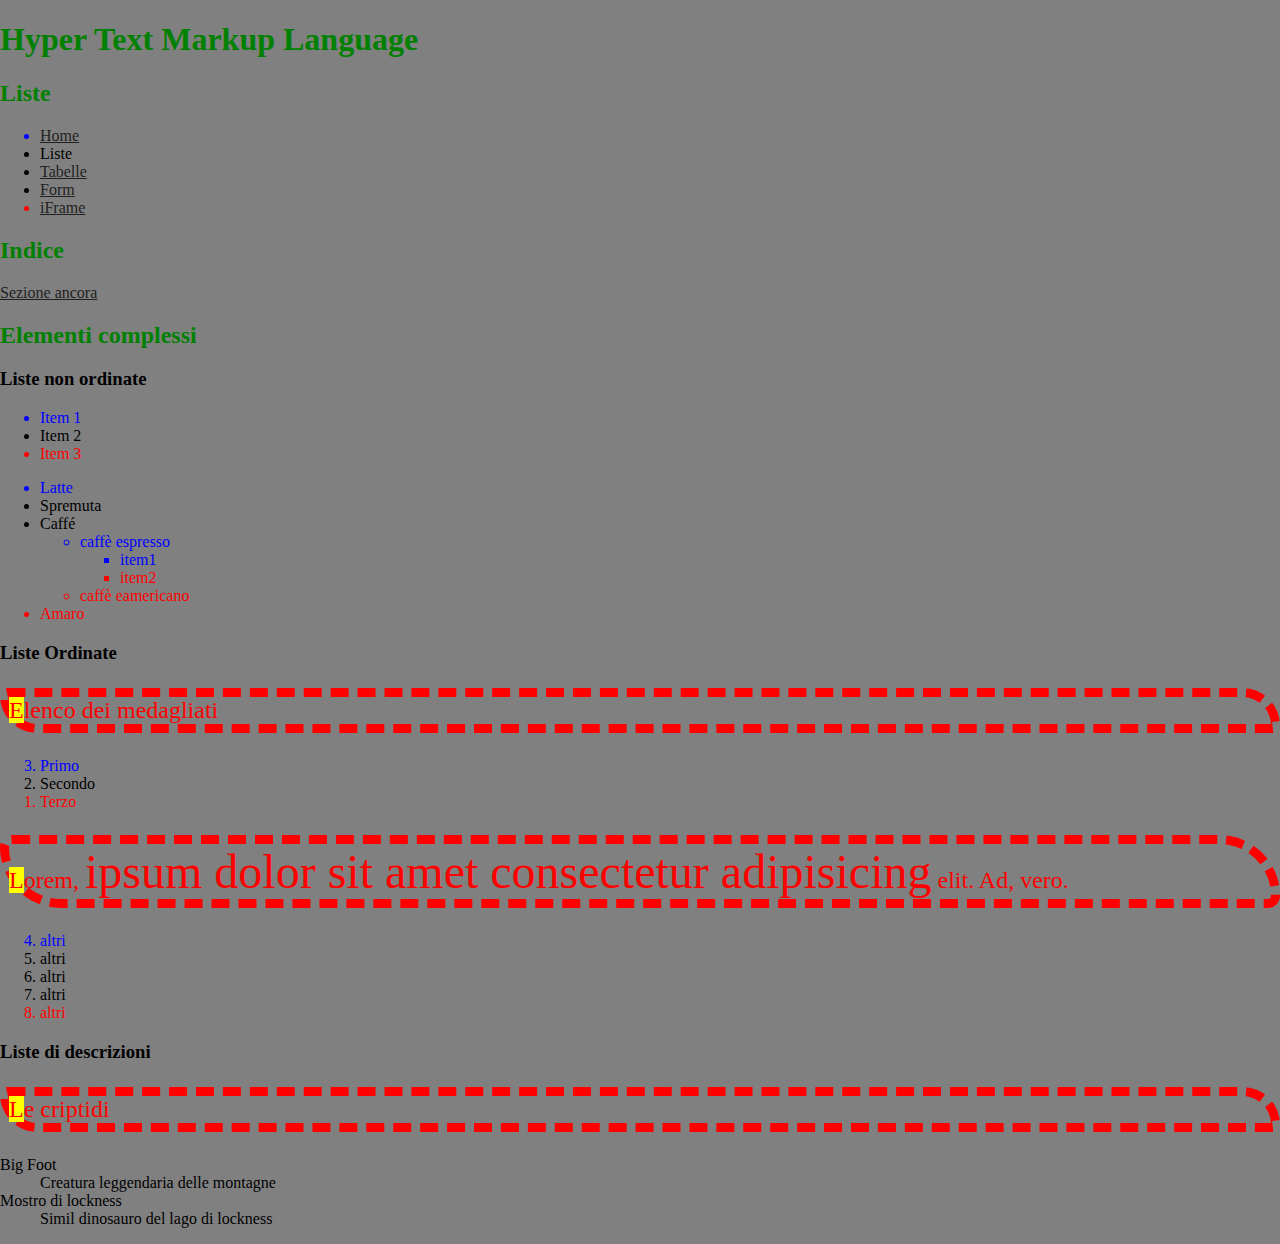
<file: TSS2024_HTML-main/css/liste.html>
<!DOCTYPE html>
<html lang="it">
<head>
    <meta charset="UTF-8">
    <meta name="viewport" content="width=device-width, initial-scale=1.0">
    <title>Liste HTML</title>
    <link rel="stylesheet" href="./assets/css/style.css">
</head>
<body>
    <h1>Hyper Text Markup Language</h1>
    <h2>Liste</h2>
    <ul>
        <li><a href="./index.html">Home</a></li>
        <li><span>Liste</span></li>
        <li><a href="./tabelle.html">Tabelle</a></li>
        <li><a href="./form.html">Form</a></li>
        <li><a href="./iframe.html">iFrame</a></li>
    </ul>
    
    <h2>Indice</h2>
    <a href="#sez_ancora">Sezione ancora</a>
    <h2>Elementi complessi</h2>
    <h3>Liste non ordinate</h3>
    <ul>
        <li>Item 1</li>
        <li>Item 2</li>
        <li>Item 3</li>
    </ul>

    <!-- ul>li*4{item$} -->
    <ul>
        <li>Latte</li>
        <li>Spremuta</li>
        <li>Caffé
            <!-- <ul> secondo grado deve andare dentro <li> -->
            <ul>
                <li>caffè espresso
                    <ul>
                        <li>item1</li>
                        <li>item2</li>
                    </ul>
                </li>
                <li>caffè eamericano</li>
            </ul>
        </li>
        <li>Amaro</li>
    </ul>

    <h3>Liste Ordinate</h3>
    <p>Elenco dei medagliati</p>

    <ol type="1" reversed> <!-- type di default 1-->
        <li>Primo</li>
        <li>Secondo</li>
        <li>Terzo</li>
    </ol>

    <p class="example">Lorem, <span>ipsum dolor sit <span>amet</span> consectetur adipisicing</span> elit. Ad, vero.</p>
    <ol start="4">
        <li>altri</li>
        <li>altri</li>
        <li>altri</li>
        <li>altri</li>
        <li>altri</li>
    </ol>

    <h3>Liste di descrizioni</h3>
    <p>Le criptidi</p>
    <dl>
        <dt>Big Foot</dt><!--Description term-->
        <dd>Creatura leggendaria delle montagne</dd><!--Description describe-->
        <dt>Mostro di lockness</dt>
        <dd>Simil dinosauro del lago di lockness</dd>
    </dl>

</body>
</html>
</file>
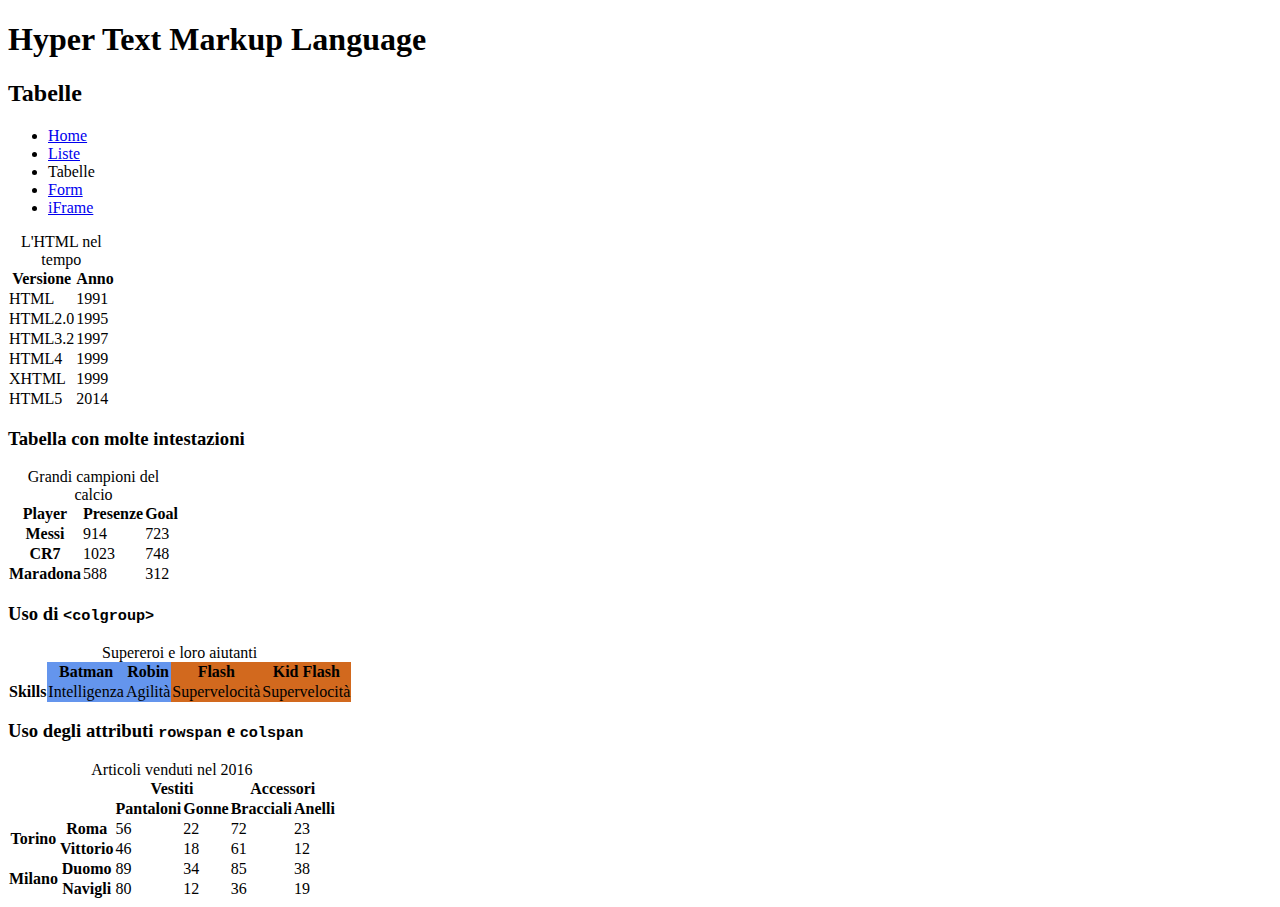
<file: TSS2024_HTML-main/css/tabelle.html>
<!DOCTYPE html>
<html lang="it">
<head>
    <meta charset="UTF-8">
    <meta name="viewport" content="width=device-width, initial-scale=1.0">
    <title>Tabelle HTML</title>
    <!-- <link rel="stylesheet" href="./assets/css/style.css"> -->
    <style> /* classi si richiamano con il punto*/
        .batman{
            background-color: cornflowerblue;
        }
        .flash{
            background-color: chocolate;
        }
        table{
            border-collapse: collapse;
        }
    </style>
</head>
<body>
    <h1>Hyper Text Markup Language</h1> <!-- usare sempre un solo h1-->
    <h2>Tabelle</h2>
    <ul>
        <li><a href="./index.html">Home</a></li>
        <li><a href="./liste.html">Liste</a></li>
        <li><span>Tabelle</span></li>
        <li><a href="./form.html">Form</a></li>
        <li><a href="./iframe.html">iFrame</a></li>
    </ul>

    <table>
        <caption>L'HTML nel tempo</caption>
        <thead>
            <tr>
                <th scope="col">Versione</th>
                <th scope="col">Anno</th>
            </tr>
        </thead>
        <tbody>
            <tr><!--table row-->
                <td>HTML</td><!--table data-->
                <td>1991</td>
            </tr>
            <tr><!--table row-->
                <td>HTML2.0</td><!--table data-->
                <td>1995</td>
            </tr>
            <tr><!--table row-->
                <td>HTML3.2</td><!--table data-->
                <td>1997</td>
            </tr>
            <tr><!--table row-->
                <td>HTML4</td><!--table data-->
                <td>1999</td>
            </tr>
            <tr><!--table row-->
                <td>XHTML</td><!--table data-->
                <td>1999</td>
            </tr>
            <tr><!--table row-->
                <td>HTML5</td><!--table data-->
                <td>2014</td>
            </tr>
        </tbody>
    </table>
    <h3>Tabella con molte intestazioni</h3>
    <table>
        <caption>Grandi campioni del calcio</caption>
        <tr>
            <th scope="col">Player</th>
            <th scope="col">Presenze</th>
            <th scope="col">Goal</th>
        </tr>
        <tr>
            <th scope="row">Messi</th>
            <td>914</td>
            <td>723</td>
        </tr>
        <tr>
            <th scope="row">CR7</th>
            <td>1023</td>
            <td>748</td>
        </tr>
        <tr>
            <th scope="row">Maradona</th>
            <td>588</td>
            <td>312</td>
        </tr>
    </table>

    <h3>Uso di <code>&lt;colgroup&gt;</code></h3><!--consente di ragruppare colonne di una tabella-->

    <div>
        <table>
            <caption>Supereroi e loro aiutanti</caption>
            <!-- colgroup inserito dopo table o caption -->
            <colgroup>
                <col>
                <col span="2" class="batman"><!--quante colonne ragruppare in span-->
                <col span="2" class="flash">
            </colgroup>
            <tr>
                <td></td>
                <th scope="col">Batman</th>
                <th scope="col">Robin</th>
                <th scope="col">Flash</th>
                <th scope="col">Kid Flash</th>
            </tr>
            <tr>
                <th scope="row">Skills</th>
                <td>Intelligenza</td>
                <td>Agilità</td>
                <td>Supervelocità</td>
                <td>Supervelocità</td>
            </tr>
        </table>
    </div>

    <!-- seleziono, ctrl+ship+p, poi wrap e poi elemento con cui wrappare -->
    <h3>Uso degli attributi <code>rowspan</code> e <code>colspan</code></h3>
    <!-- table>caption{articoli venduti nel 2016}+tr*6>td*6{testo} -->
    <table>
        <caption>Articoli venduti nel 2016</caption>
        <tr>
            <td rowspan="2" colspan="2"></td>
            <th colspan="2" scope="colgroup">Vestiti</th> <!--uso colgroup perchè ho già colspan-->
            <th colspan="2" scope="colgroup">Accessori</th>
        </tr>
        <tr>
            <th scope="col">Pantaloni</th>
            <th scope="col">Gonne</th>
            <th scope="col">Bracciali</th>
            <th scope="col">Anelli</th>
        </tr>
        <tr>
            <th rowspan="2" scope="rowgroup">Torino</th>
            <th scope="row">Roma</th>
            <td>56</td>
            <td>22</td>
            <td>72</td>
            <td>23</td>
        </tr>
        <tr>
            <th scope="row">Vittorio</th>
            <td>46</td>
            <td>18</td>
            <td>61</td>
            <td>12</td>
        </tr>
        <tr>
            <th rowspan="2" scope="rowgroup">Milano</th>
            <th scope="row">Duomo</th>
            <td>89</td>
            <td>34</td>
            <td>85</td>
            <td>38</td>
        </tr>
        <tr>
            <th scope="row">Navigli</th>
            <td>80</td>
            <td>12</td>
            <td>36</td>
            <td>19</td>
        </tr>
    </table>


</body>
</html>
</file>
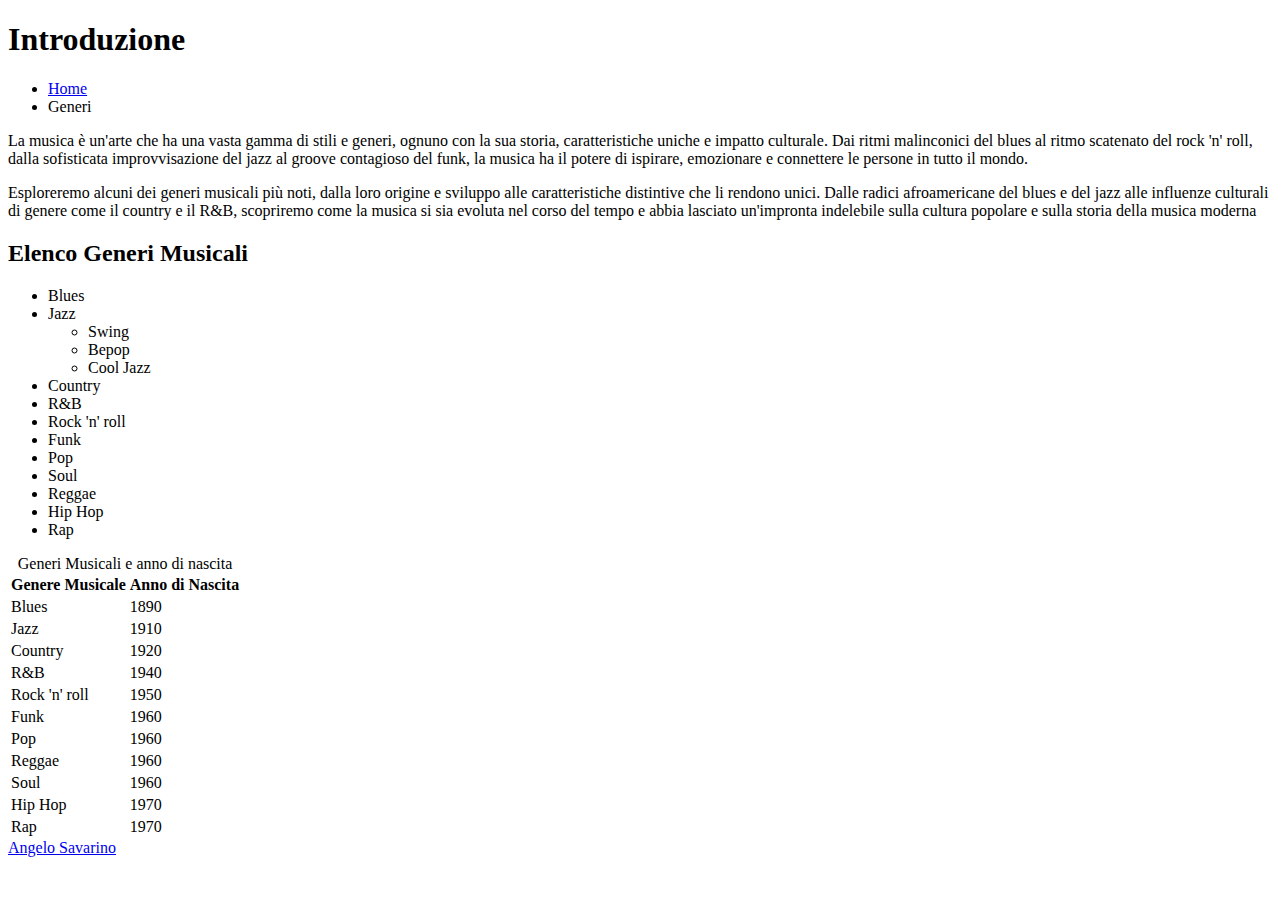
<file: TSS2024_HTML-main/esercizioHTML/generi.html>
<!DOCTYPE html>
<html lang="it">
  <head>
    <meta charset="UTF-8" />
    <meta name="viewport" content="width=device-width, initial-scale=1.0" />
    <title>la musica: generi musicali</title>
  </head>

  <body>
    <h1>Introduzione</h1>
    <ul>
      <li><a href="./index.html">Home</a></li>
      <li><span>Generi</span></li>
    </ul>
    <p>
      La musica è un'arte che ha una vasta gamma di stili e generi, ognuno con
      la sua storia, caratteristiche uniche e impatto culturale. Dai ritmi
      malinconici del blues al ritmo scatenato del rock 'n' roll, dalla
      sofisticata improvvisazione del jazz al groove contagioso del funk, la
      musica ha il potere di ispirare, emozionare e connettere le persone in
      tutto il mondo.
    </p>

    <p>
      Esploreremo alcuni dei generi musicali più noti, dalla loro origine e
      sviluppo alle caratteristiche distintive che li rendono unici. Dalle
      radici afroamericane del blues e del jazz alle influenze culturali di
      genere come il country e il R&B, scopriremo come la musica si sia evoluta
      nel corso del tempo e abbia lasciato un'impronta indelebile sulla cultura
      popolare e sulla storia della musica moderna
    </p>

    <h2>Elenco Generi Musicali</h2>

    <ul>
      <li>Blues</li>
      <li>
        Jazz
        <ul>
          <li>Swing</li>
          <li>Bepop</li>
          <li>Cool Jazz</li>
        </ul>
      </li>
      <li>Country</li>
      <li>R&B</li>
      <li>Rock 'n' roll</li>
      <li>Funk</li>
      <li>Pop</li>
      <li>Soul</li>
      <li>Reggae</li>
      <li>Hip Hop</li>
      <li>Rap</li>
    </ul>

    <div>
      <table>
        <caption>
          Generi Musicali e anno di nascita
        </caption>
        <tr>
          <th>Genere Musicale</th>
          <th>Anno di Nascita</th>
        </tr>
        <tr>
          <td>Blues</td>
          <td>1890</td>
        </tr>
        <tr>
          <td>Jazz</td>
          <td>1910</td>
        </tr>
        <tr>
          <td>Country</td>
          <td>1920</td>
        </tr>
        <tr>
          <td>R&B</td>
          <td>1940</td>
        </tr>
        <tr>
          <td>Rock 'n' roll</td>
          <td>1950</td>
        </tr>
        <tr>
          <td>Funk</td>
          <td>1960</td>
        </tr>
        <tr>
          <td>Pop</td>
          <td>1960</td>
        </tr>
        <tr>
          <td>Reggae</td>
          <td>1960</td>
        </tr>
        <tr>
          <td>Soul</td>
          <td>1960</td>
        </tr>
        <tr>
          <td>Hip Hop</td>
          <td>1970</td>
        </tr>
        <tr>
          <td>Rap</td>
          <td>1970</td>
        </tr>
      </table>
    </div>
    <a href="mailto:angelo.savarino@edu.immaginazioneelavoro.it"
      >Angelo Savarino</a
    >
  </body>
</html>
</file>
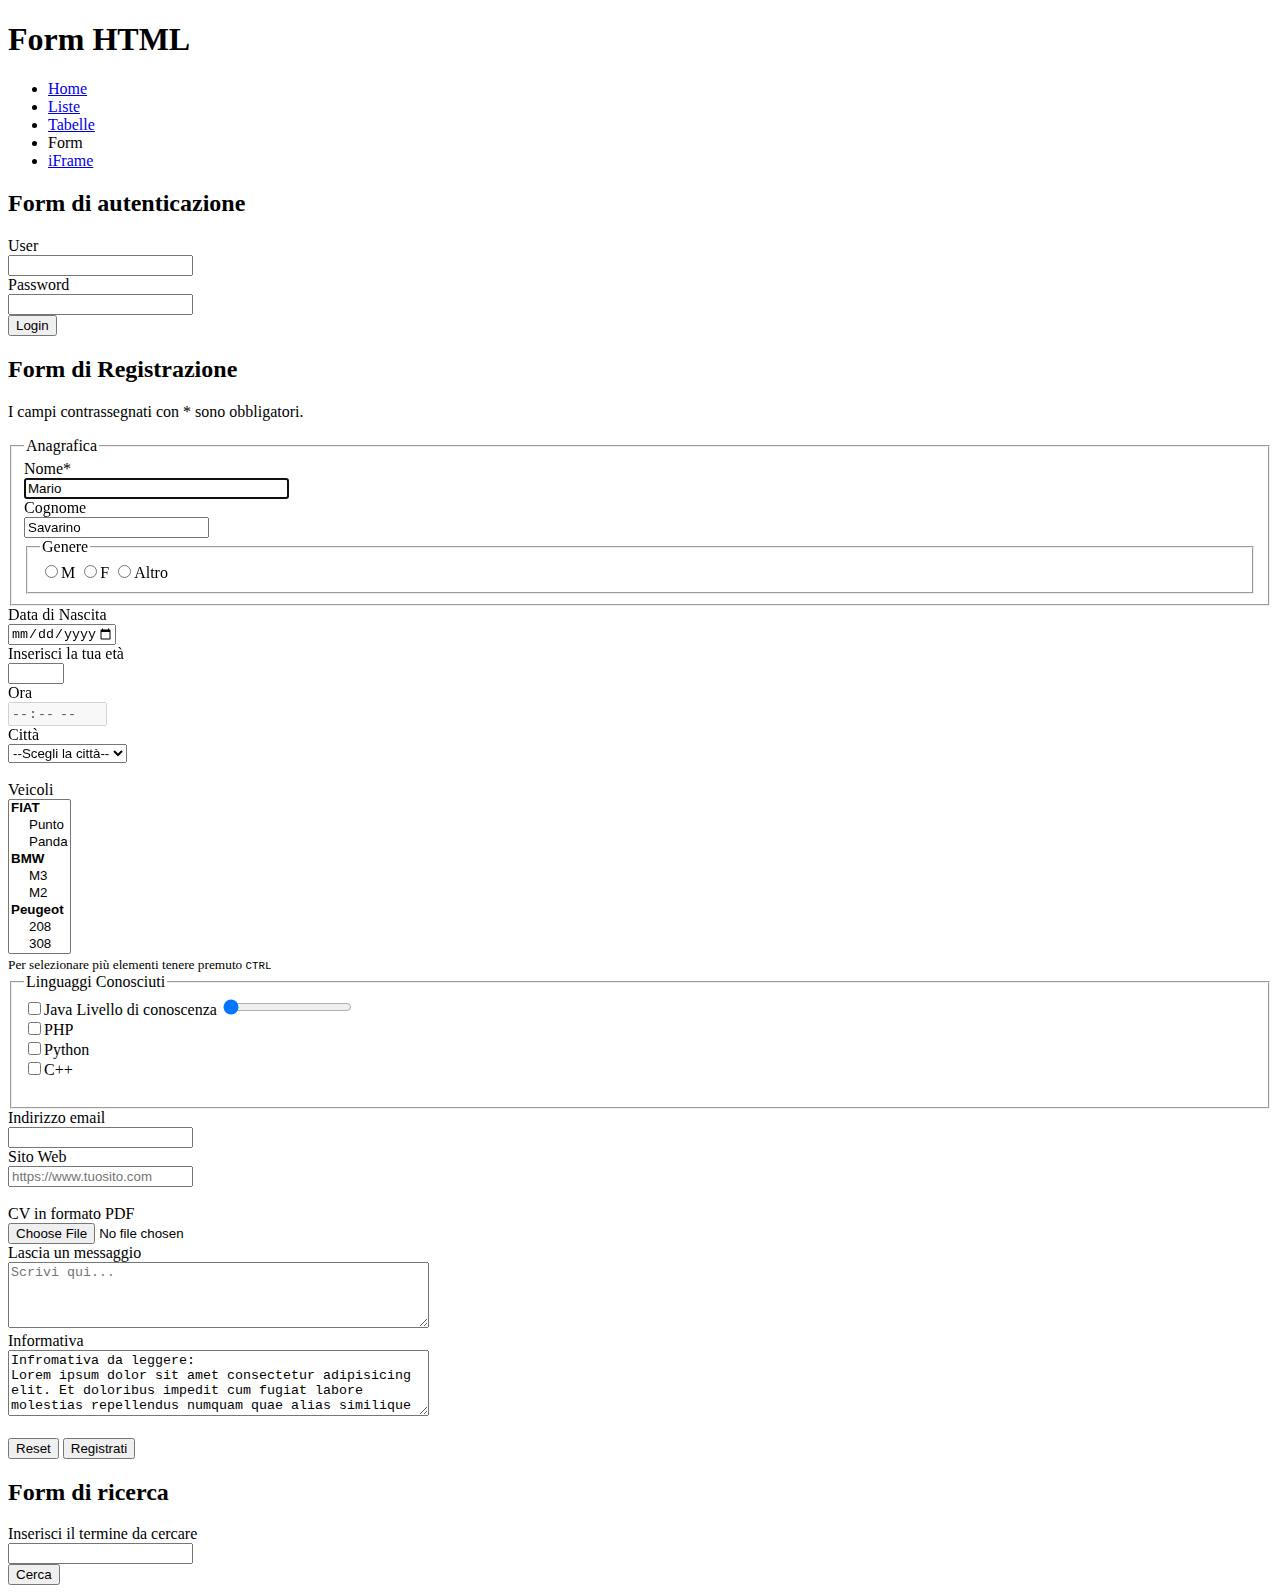
<file: TSS2024_HTML-main/html/form.html>
<!DOCTYPE html>
<html lang="it">
<head>
    <meta charset="UTF-8">
    <meta name="viewport" content="width=device-width, initial-scale=1.0">
    <title>Form HTML</title>
</head>
<body>
    <h1>Form HTML</h1>
    <ul>
        <li><a href="./index3.html">Home</a></li>
        <li><a href="./liste.html">Liste</a></li>
        <li><a href="./tabelle.html">Tabelle</a></li>
        <li><span>Form</span></li>
        <li><a href="./iframe.html">iFrame</a></li>
    </ul>
    
    <h2>Form di autenticazione</h2>
    <form action="handler.php" method="post"><!--non si usa mai il method get i dati vengono mandati in chiaro-->
        <label for="usr">User</label><br>
        <input type="text" name="user" id="usr"><br>
        <label for="pswd">Password</label><br>
        <input type="password" name="password" id="pswd"><br>
        <!-- <input type="submit" value="Login"> alternativa-->
        <button type="submit">Login</button><!--submit per invio dati-->
    </form>
    <h2>Form di Registrazione</h2>
    <!-- attr "required" obbliga l'utente a inserire un valore per quel campo-->
    <p>I campi contrassegnati con * sono obbligatori.</p>
    <!-- informarsi su enctype -->
    <!-- size decide righe o colonne -->
    <form action="handler.php" method="post" enctype="multipart/form-data"><!--action è il percorso del file a cui mandare i dati del form-->
        <!-- fieldset raggruppa degli input -->
        <fieldset>
            <legend>Anagrafica</legend>
            <label for="firstname">Nome*</label><br>
            <!-- con autofocus il cursore va subito in quel campo -->
            <input type="text" name="firstname" id="firstname" value="Mario" maxlength="10" size="30" autofocus><br><!--value è il valore di default-->
            <label for="lastname">Cognome</label><br>
            <!-- readonly valore value di sola lettura -->
            <input type="text" name="lastname" id="lastname" readonly value="Savarino"><br>
            <!-- input nascosto all'utente, id univoco per quell'utente -->
            <input type="hidden" name="iduser" value="123">
            <fieldset>
                <legend>Genere</legend>
                <!-- Radio Button -->
                <label for="male"><input type="radio" name="gender" id="male" value="M">M</label>
                <label for="female"><input type="radio" name="gender" id="female" value="F">F</label>
                <label for="other"><input type="radio" name="gender" id="other" value="other">Altro</label><br>
            </fieldset>
        </fieldset>

        <!-- DateBox -->
        <label for="birthdate">Data di Nascita</label><br>
        <!-- min max indicano il range -->
        <input type="date" name="birthdate" id="birthdate" min="2023-01-01" max="2023-12-31"><br>
        <label for="age">Inserisci la tua età</label><br>
        <input type="number" name="age" id="age" min="18" max="30"><br>
        <label for="ora">Ora</label><br>
        <!-- disabled disattiva il campo e non invia il dato -->
        <input type="time" name="ora" id="ora" disabled><br>

        <!-- Menù a tendina -->
        <label for="city">Città</label><br>
        <select name="city" id="city">
            <option value="">--Scegli la città--</option>
            <optgroup label="Città con la T">
                <option value="Torino">Torino</option>
                <option value="Trapani">Treviso</option>
            </optgroup>
            <optgroup label="Città in Sicilia">
                <option value="Palermo">Palermo</option>
                <option value="Salemi">Salemi</option>
            </optgroup>
        </select><br>
        
        
        <br><label for="car">Veicoli</label><br>
        <select name="car" id="car" multiple size="9">
            <optgroup label="FIAT">
                <option value="punto">Punto</option>
                <option value="panda">Panda</option>
            </optgroup>
            <optgroup label="BMW">
                <option value="m3">M3</option>
                <option value="m2">M2</option>
            </optgroup>
            <optgroup label="Peugeot">
                <option value="208">208</option>
                <option value="308">308</option>
            </optgroup>
        </select><br>
        <!-- small per inserire descrizione a oggetto precendente -->
        <small>Per selezionare più elementi tenere premuto <kbd>CTRL</kbd></small>

        <fieldset>
            <legend>Linguaggi Conosciuti</legend>
            <label for="java"><input type="checkbox" name="language" id="java">Java</label>
            <label for="level">Livello di conoscenza</label>
            <input type="range" name="level" id="level" min="10" max="50" value="10" step="10"><br>
            <!-- checkbox -->
            <!-- <label for="java"><input type="checkbox" name="language" id="java">Java</label><br> -->
            <label for="php"><input type="checkbox" name="language" id="php">PHP</label><br>
            <label for="python"><input type="checkbox" name="language" id="python">Python</label><br>
            <label for="cpluscplus"><input type="checkbox" name="language" id="cpluscplus">C++</label><br><br>
        </fieldset>

        <!-- Email -->
        <label for="email">Indirizzo email</label><br>
        <input type="email" name="email" id="email"><br>

        <!-- url -->
        <label for="url">Sito Web</label><br>
        <input type="url" name="url" id="url" placeholder="https://www.tuosito.com"><br><br>

        <!-- Upload Files -->
        <label for="cv">CV in formato PDF</label><br>
        <!-- con accept puoi decidere il tipo di file es. image/png, image/jpeg, .pdf, application/pdf-->
        <input type="file" name="cv" id="cv" accept=".pdf"><br>

        <!-- Text Area, si comporta come il pre -->
        <label for="message">Lascia un messaggio</label><br>
        <textarea name="message" id="message" cols="50" rows="4" maxlength="150" placeholder="Scrivi qui..."></textarea><br>

        <label for="informative">Informativa</label><br>
        <textarea name="informative" id="informative" cols="50" rows="4" maxlength="150" readonly>Infromativa da leggere:
Lorem ipsum dolor sit amet consectetur adipisicing elit. Et doloribus impedit cum fugiat labore molestias repellendus numquam quae alias similique eaque quaerat, reiciendis autem vero inventore, ex atque quisquam excepturi!</textarea><br>

        <!-- reset form button -->
        <br><input type="reset" value="Reset">

        <!-- Submit Button -->
        <button type="submit">Registrati</button>
    </form>

    <h2>Form di ricerca</h2>
    <form action="handler.php">
        <label for="cerca">Inserisci il termine da cercare</label><br>
        <input type="search" name="cerca" id="cerca"><br>
        <button type="submit">Cerca</button>
    </form>
</body>
</html>
</file>
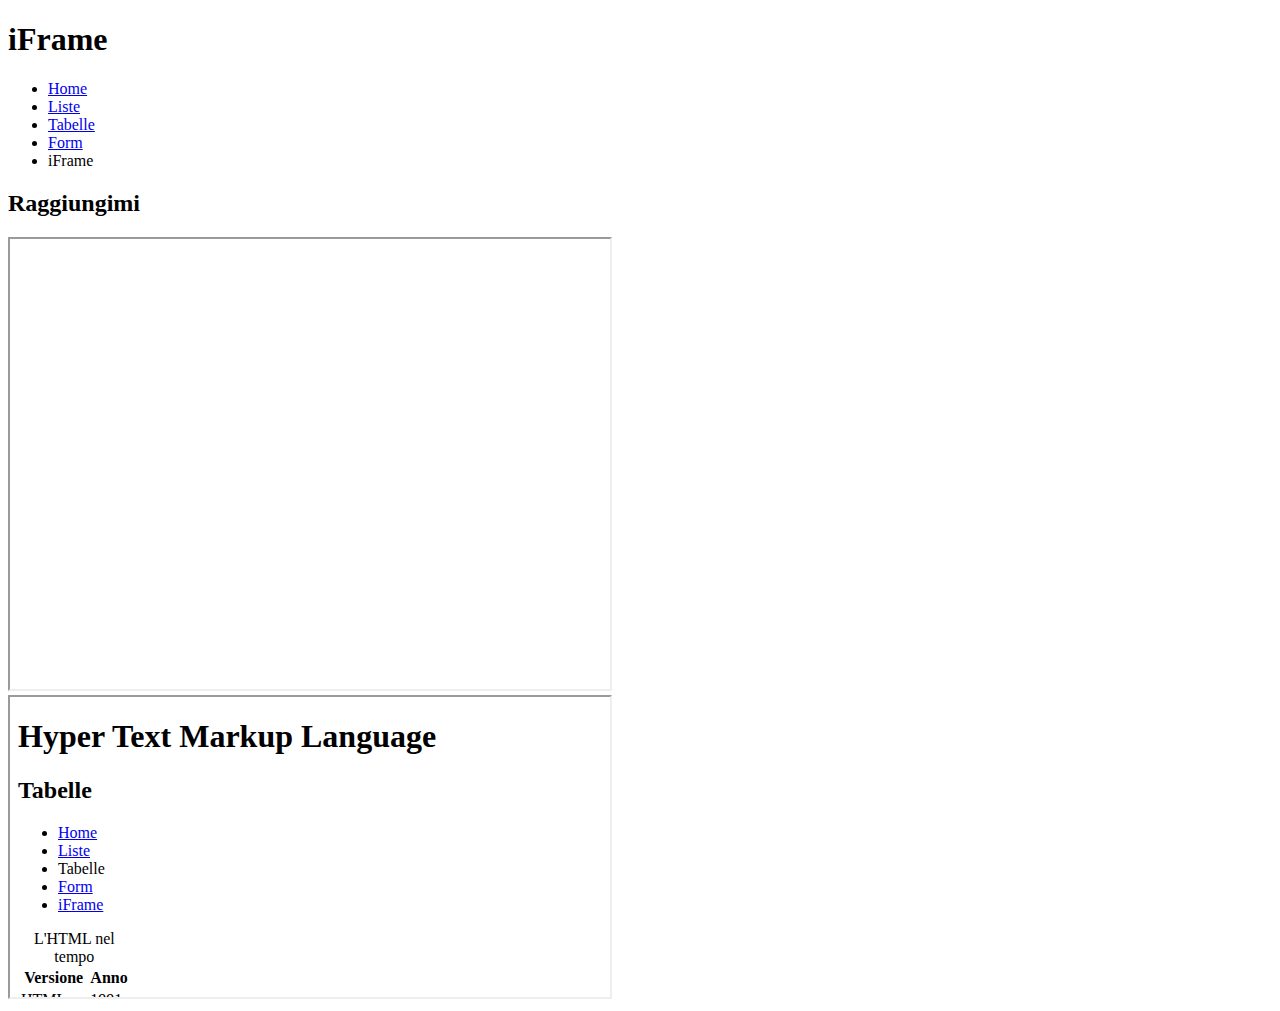
<file: TSS2024_HTML-main/html/iframe.html>
<!DOCTYPE html>
<html lang="it">
<head>
    <meta charset="UTF-8">
    <meta name="viewport" content="width=device-width, initial-scale=1.0">
    <title>iFrame HTML</title>
</head>
<body>
    <header>
        <h1>iFrame</h1>
        <nav>
            <ul>
                <li><a href="./index3.html">Home</a></li>
                <li><a href="./liste.html">Liste</a></li>
                <li><a href="./tabelle.html">Tabelle</a></li>
                <li><a href="./form.html">Form</a></li>
                <li><span>iFrame</span></li>
            </ul>
        </nav>
    </header>
    <h2>Raggiungimi</h2>
    <iframe src="https://www.google.com/maps/embed?pb=!1m18!1m12!1m3!1d2817.993000924653!2d7.681578936991354!3d45.06565306006794!2m3!1f0!2f0!3f0!3m2!1i1024!2i768!4f13.1!3m3!1m2!1s0x47886d6f1794c763%3A0x6b15e975d4945372!2sVia%20Carlo%20Alberto%2C%2022a%2C%2010123%20Torino%20TO!5e0!3m2!1sit!2sit!4v1703241845995!5m2!1sit!2sit" width="600" height="450" allowfullscreen="" loading="lazy" referrerpolicy="no-referrer-when-downgrade"></iframe><br>

    <!-- <iframe src="https://www.repubblica.it" width="600" height="500"></iframe><br> -->
    <iframe src="./tabelle.html" width="600" height="300" ></iframe><br>

</body>
</html>
</file>
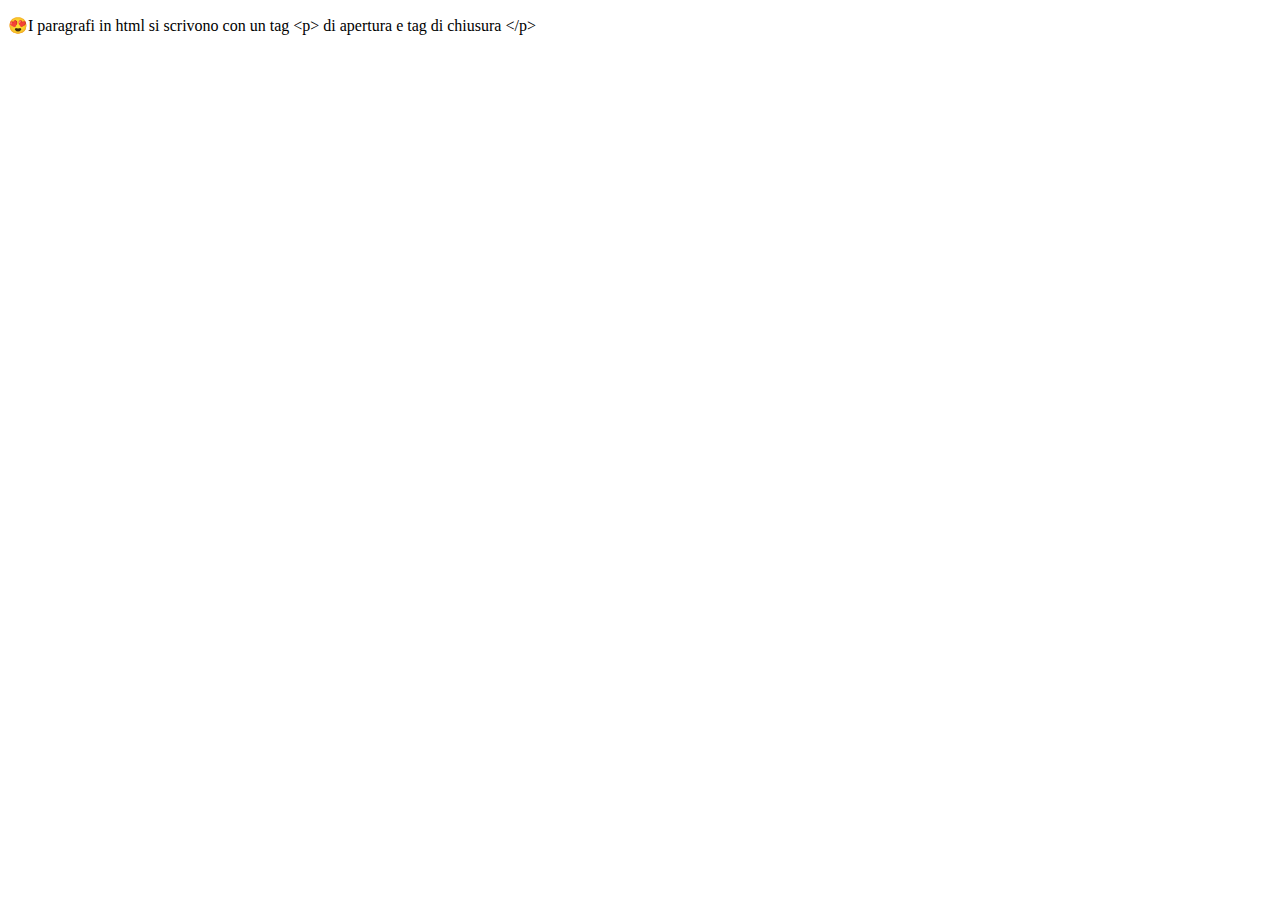
<file: TSS2024_HTML-main/html/index2.html>
<!DOCTYPE html>
<html lang="it">
<head>
    <meta charset="UTF-8">
    <meta name="viewport" content="width=device-width, initial-scale=1.0">
    <title>Document</title>
</head>
<body>
    <!-- di seguito la descrizione -->
    <p>&#128525;I paragrafi in html si scrivono con un tag &lt;p&gt; di apertura e tag di chiusura &lt;/p&gt;</p>
    <!-- <p>testo commentato</p> -->
</body>
</html>
</file>
<file: TSS2024_HTML-main/Esercizio19-01/assets/css/style.css>
.container{
    width: 960px;
    margin: auto;
    text-align: center;
}

body{
    font-family: Arial, Helvetica, sans-serif;
    line-height: 1.5;
}
h1,h2,h3,h4{
    color: #1877f2;
}
section{
    padding-left: 1rem;
    padding-right: 1rem;
}
.quote{
    font-family: 'Times New Roman', Times, serif;
}
cite{
    font: 1rem;
}
#rap-music{
    border-top: 1px solid #cdc6c6;
} 
section > p:first-child + p{
    font: 1.3rem;
}
ul{
    list-style-type: none;
    padding-left: 0;
}
</file>
<file: TSS2024_HTML-main/css/assets/css/bg.css>
/* @font-face {
  font-family: "Open Sans";
  src: url("../font/OpenSans/OpenSans-Regular.woff2"),
       url("../font/OpenSans/OpenSans-Regular.ttf");
}
@font-face {
  font-family: "Open Sans bold";
  src: url("../font/OpenSans/OpenSans-Bold.woff2"),
       url("../font/OpenSans/OpenSans-Bold.ttf");
} */

/* body {
  /* font-family: Arial, Helvetica, sans-serif ;
    line-height: 147%;
    font-size: 1.25rem;
    font-style: italic;
    font-weight: bold;
    font-variant: small-caps; */
  /* font: italic small-caps bold 100%/1.47 Arial, "Helvetica Neue", sans-serif; 
  font-family: 'Open Sans', sans-serif;
} */
body {
  font-family: 'Roboto', sans-serif;
}

/* b, strong, .evidenzia{
    font-family: "Open Sans bold";
} */

p.text {
  margin: 1rem;
  padding: 1rem;
  border: 1px solid red;
  width: 400px;
  /* height: 200px;
    overflow: hidden; */
  /* background-color: lightblue;
    background-image: url('../img/razzo-html.jpeg');
    background-repeat: no-repeat;
    background-position: center;
    background-size: contain; */
  /* background: 
    url(../img/razzo-html.jpeg) center/50% no-repeat,
    url('../img/clock-demo-200px.png') no-repeat lightblue; */
}
ul{
    list-style-type: none;
}

ul ul{
    /* list-style-type: square; */
    list-style-position: outside; /*fuori content box*/
    list-style-position: inside; /*dentro content box*/
    /* list-style-image: url('../img/emoji-angry-fill.svg');
    list-style: square outside url('../img/emoji-angry-fill.svg'); */
}

/* Formattazione liste con pseudo elementi */
ul li::before{
    content: "";
    width: 16px;
    height: 16px; /*h16*/
    background-color: red;
    display: inline-block;
    margin-right: 8px;
    border-radius: 50%;
}
ul li li::before{
    content: "";
    width: 16px;
    height: 16px; /*h16*/
    border: 1px solid red;
    display: inline-block;
    margin-right: 8px;
    border-radius: 50%;
    background-color: transparent;
}
</file>
<file: TSS2024_HTML-main/css/assets/css/style.css>
/* body{
    color: red; /*Si eredita
    margin-left: 200px; /*Non si eredita
} */

.container {
  width: 1170px;
  margin: auto;
  background-color: #fff;
  padding: 0 1rem;
}

body {
  background-color: gray;
  margin: 0;
}

/* Selettore di elementi */
h1 {
  color: red;
}

/* selettore di ID */
/* box model, la dimensione che occupa è 300 + 16 (2 padding) + 2 (2 border) + 16 (2 margin)*/
#my_paragraph {
  color: blueviolet;
  width: 300px;
  padding-top: 8px;
  padding-right: 8px;
  padding-bottom: 8px;
  padding-left: 8px;
  /* padding: 8px; se il padding è uguale per tutti i lati */
  /* padding: 8px 16px; se left e right sono diversi (stessa cosa per margin) */
  border-top: 1px;
  border-top-style: solid;
  border-right: 1px;
  border-right-style: solid;
  border-bottom: 1px;
  border-bottom-style: solid;
  border-left: 1px;
  border-left-style: solid;
  /* border: 1px solid red; */
  margin-top: 8px;
  margin-right: 8px;
  margin-bottom: 8px;
  margin-left: 8px;
  /* margin: 8px; se il margin è uguale per tutti i lati */
}

/* specificità di selettori * (elemento o pseudo elemento)-> (attributo, calsse o pseudo classe)-> id -> style(in linea) */

p {
  color: red !important; /* !important sovrascrive tutte le precendenti*/
  border-style: dashed;
  border-width: thick;
  border-top-style: inset;
  border-color: red;
  border-top-color: blue;
  border: 9px dashed red;
  border-radius: 20px 100px;
}

h1,
h2,
p {
  color: green;
}

/* selettore di classe*/
.text {
  color: springgreen;
}

/* selettore di attributo */
a[target] {
  color: darkgoldenrod;
}

a[href^="https"] {
  color: deeppink;
}

/* Selettori di Pseudo Classi */
/* Si devono inserire nell'ordine seguente */
a:link {
  color: #222;
}

a:visited {
  color: yellow;
}

a:hover {
  color: green;
}

a:active {
  color: darkred;
}

/* formattazione liste */

li:first-child {
  color: blue;
}
li:last-child {
  color: red;
}

/* formattazione tabelle */
tbody tr:nth-child(2n + 1) {
  background-color: lightgray;
}

/* formattazione form */
input:focus {
  background-color: lightskyblue;
}

/* selettore di Pseudo elementi (usare ::)*/

/* ::first-letter{
    font-size: 100px;
} */

p::first-letter {
  background-color: yellow;
}

input::placeholder {
  color: darkslateblue;
}

/* Combinatori di selettori */
/* + */
h3 + p {
  font-size: 24px;
}

h3 ~ p {
  /*tutti i fratelli generici di h2*/
  font-size: 24px;
}

/* primo figlio */
p > span {
  font-size: 48px;
}
</file>
